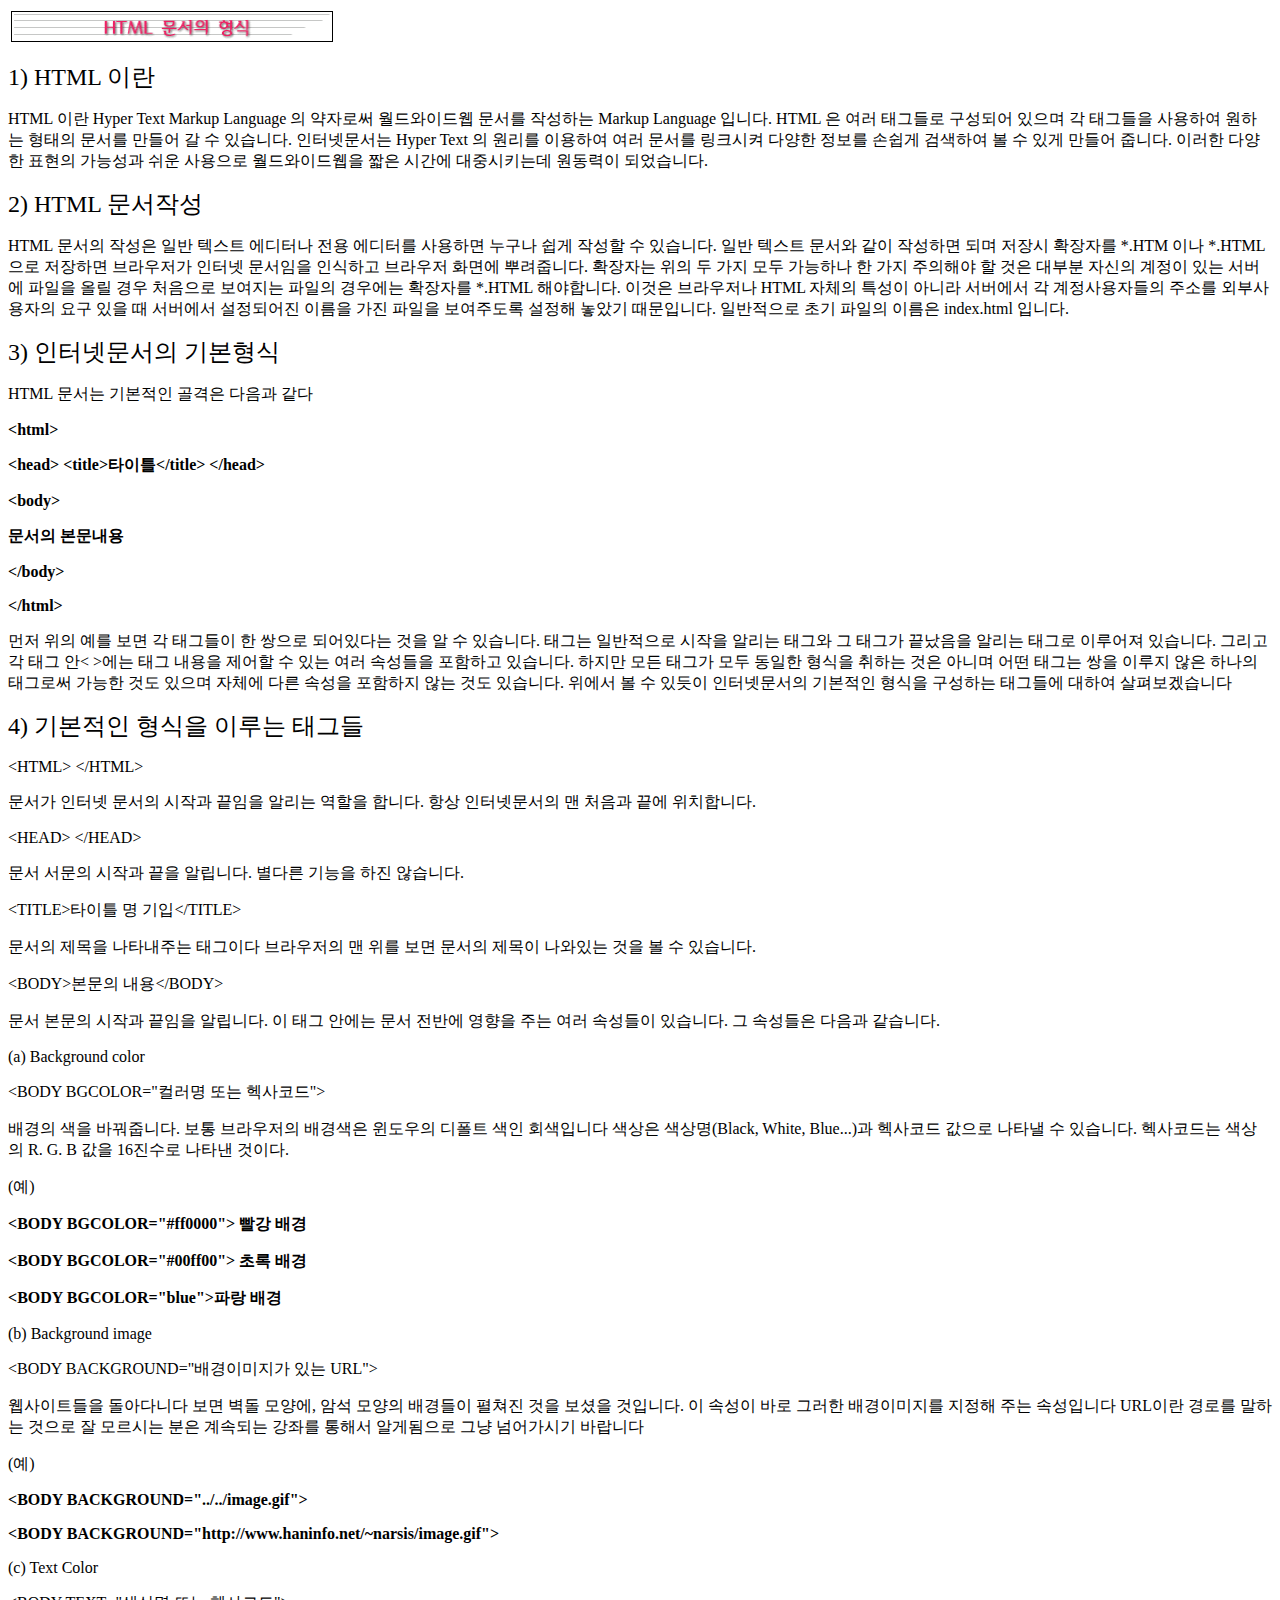
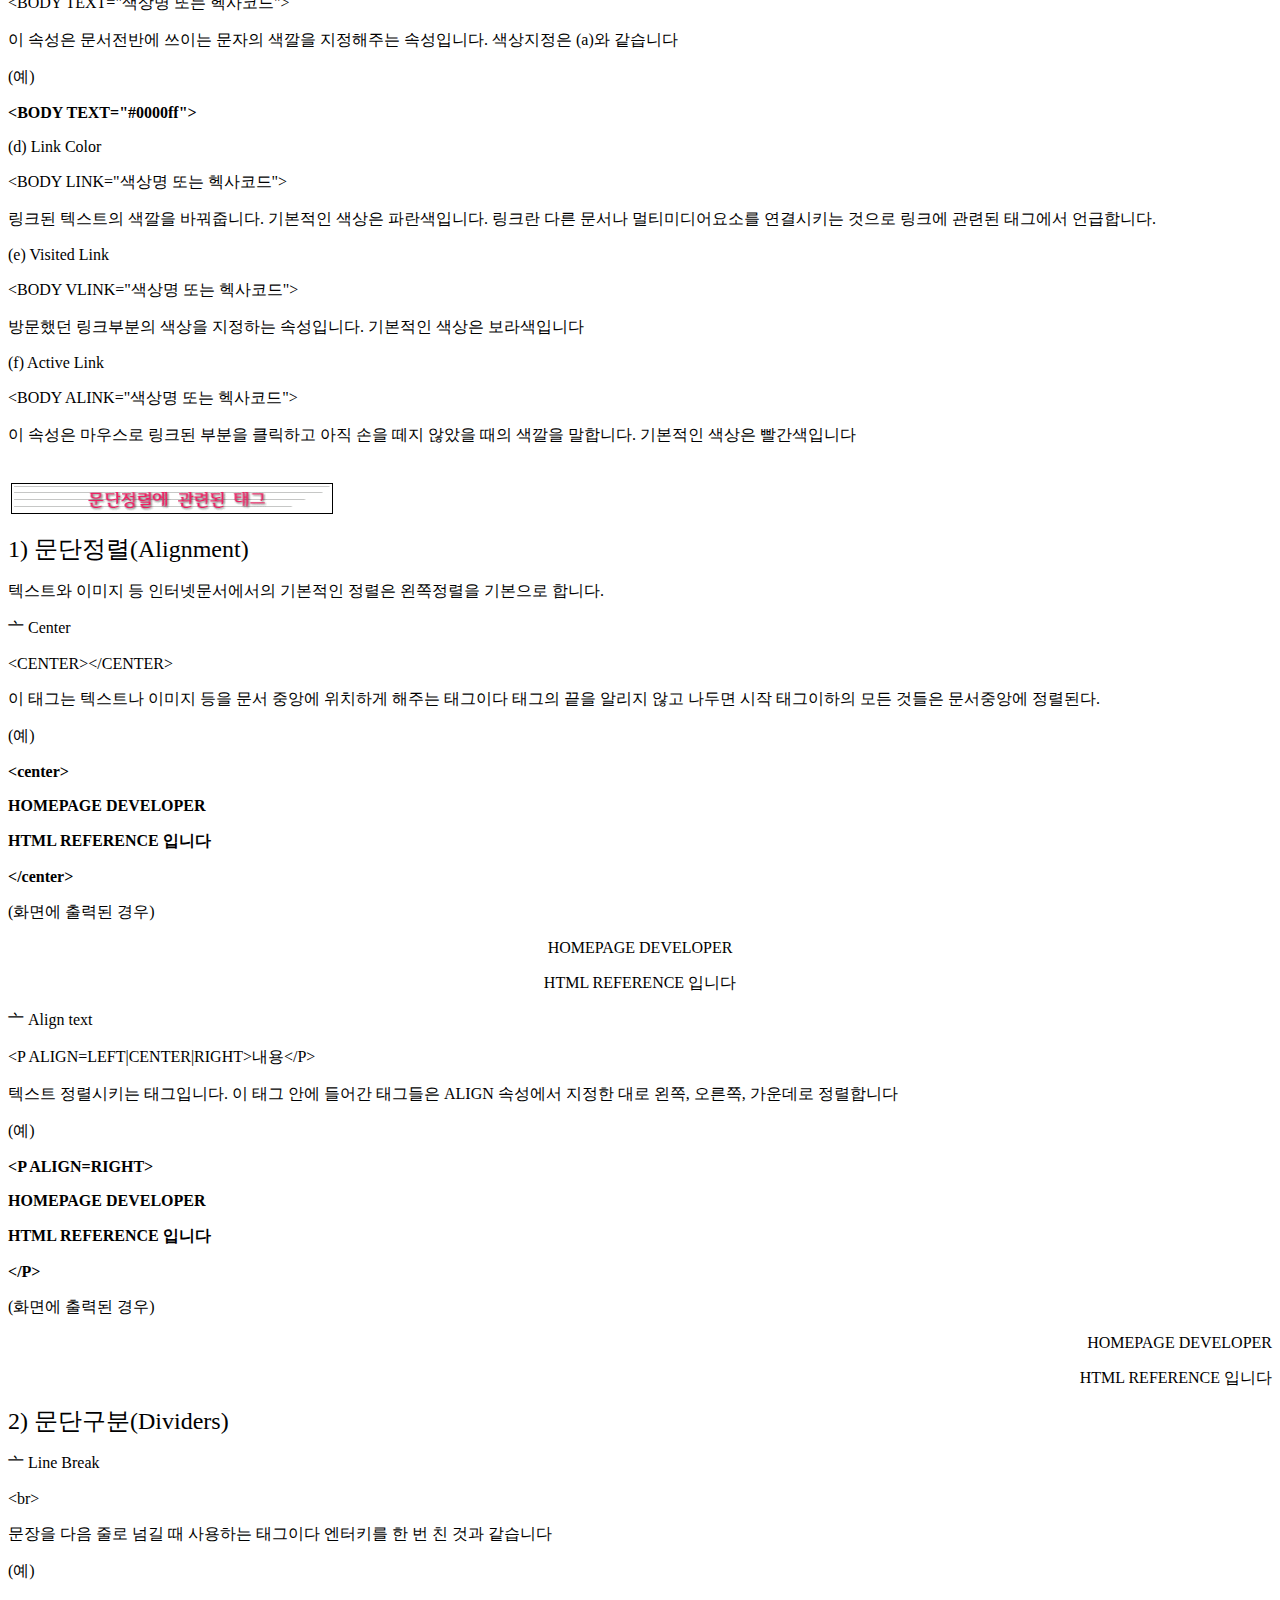
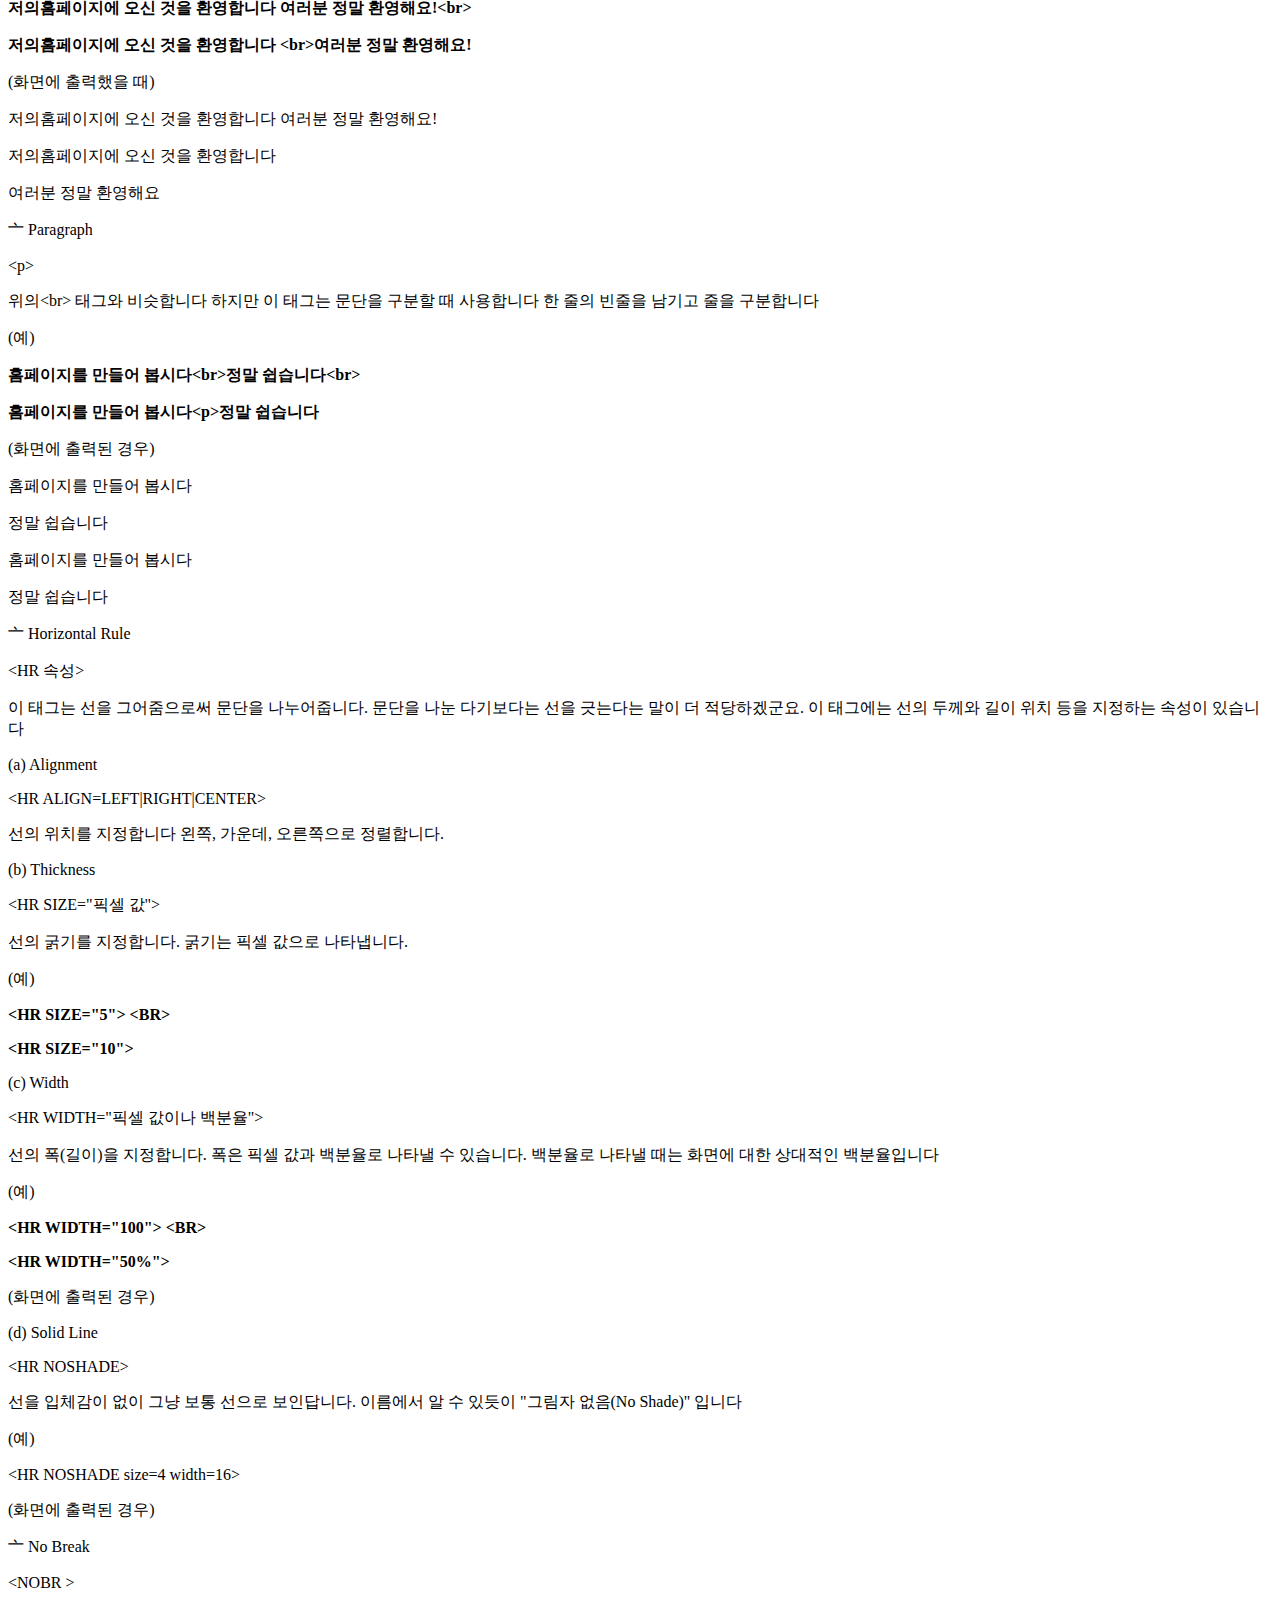
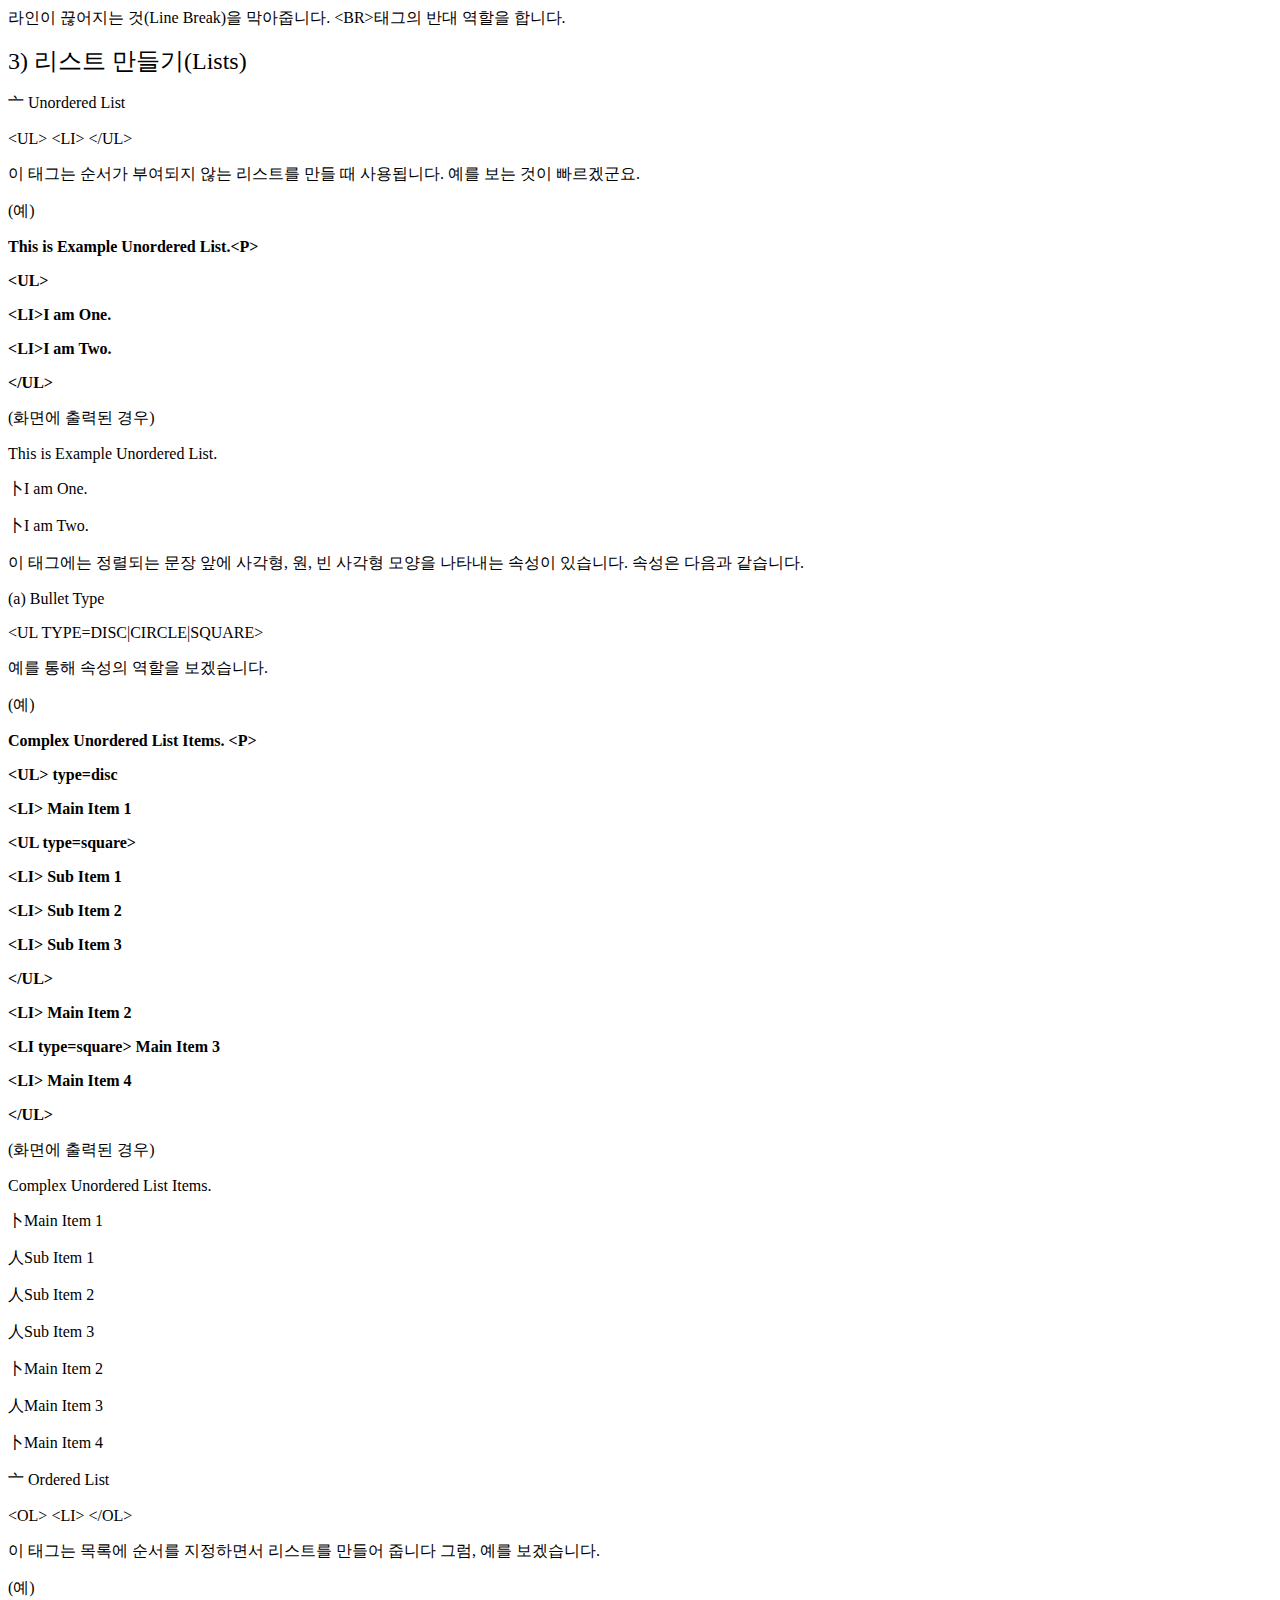
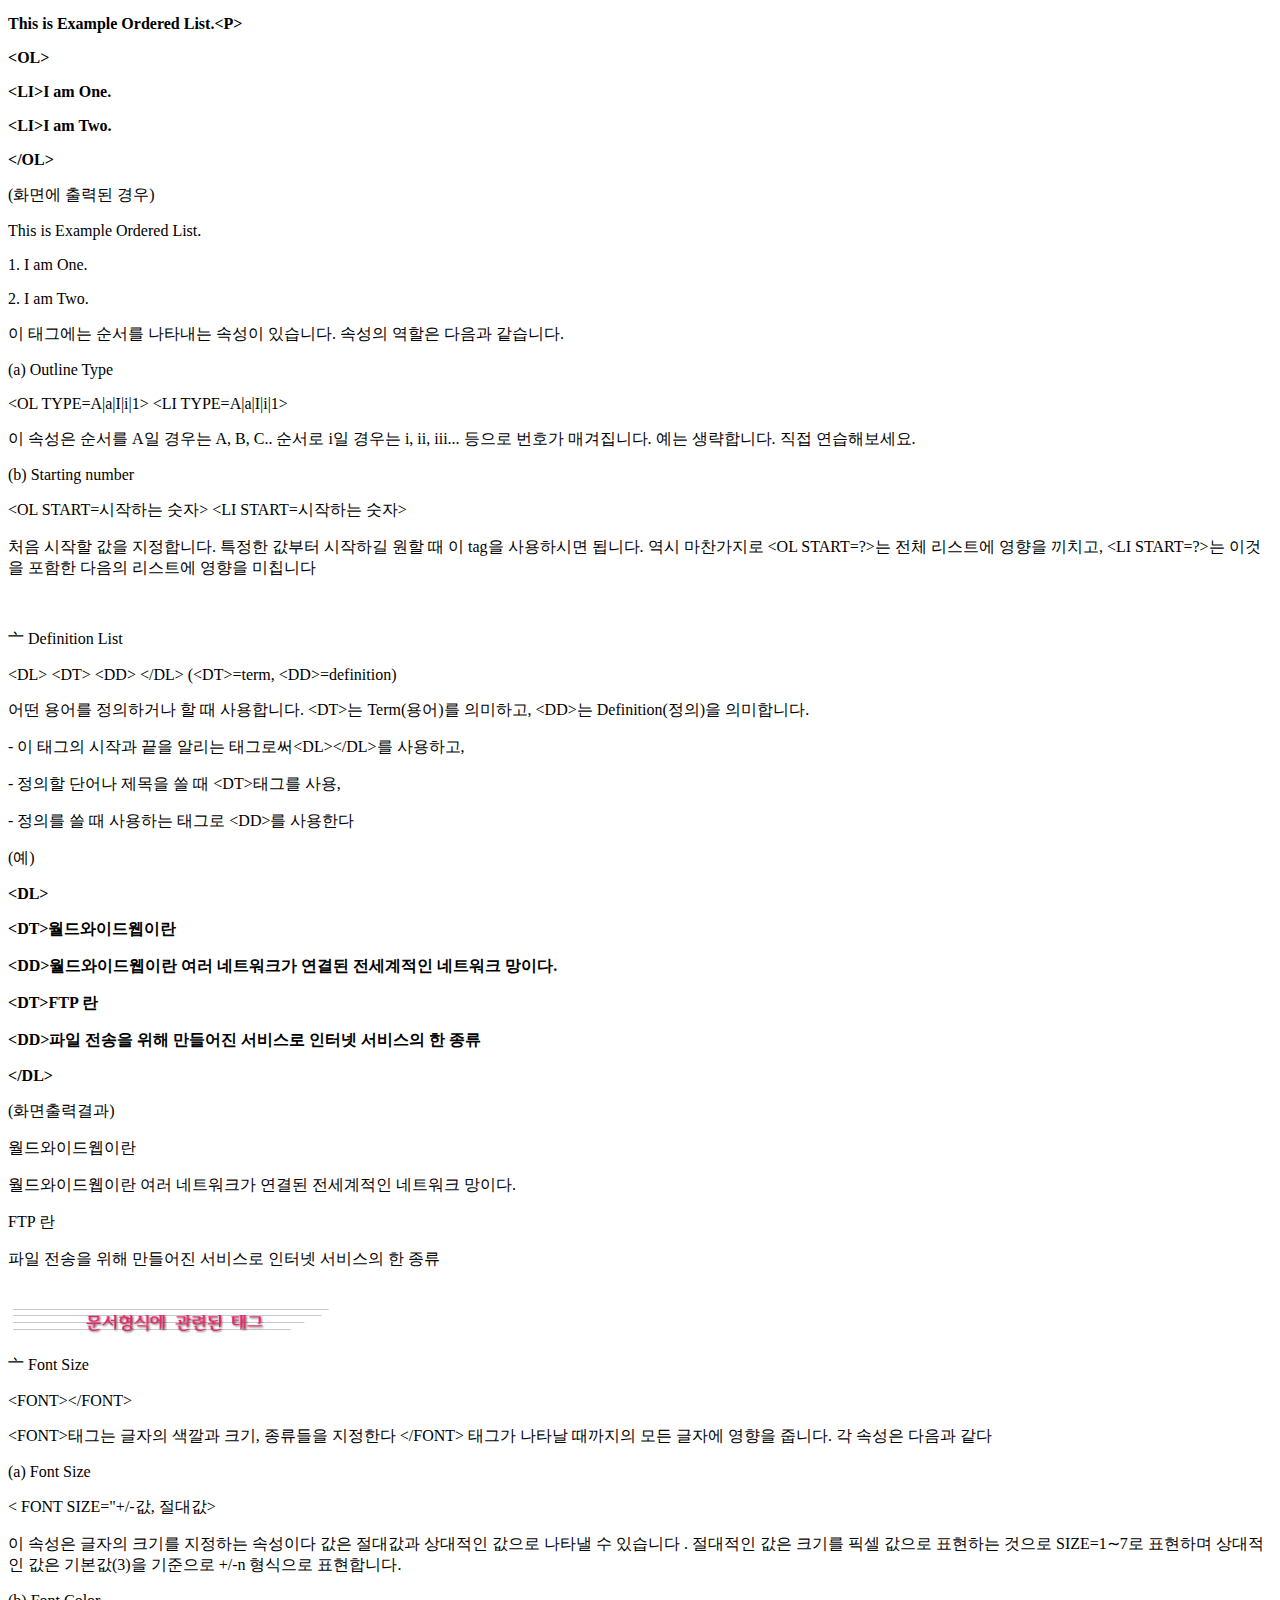
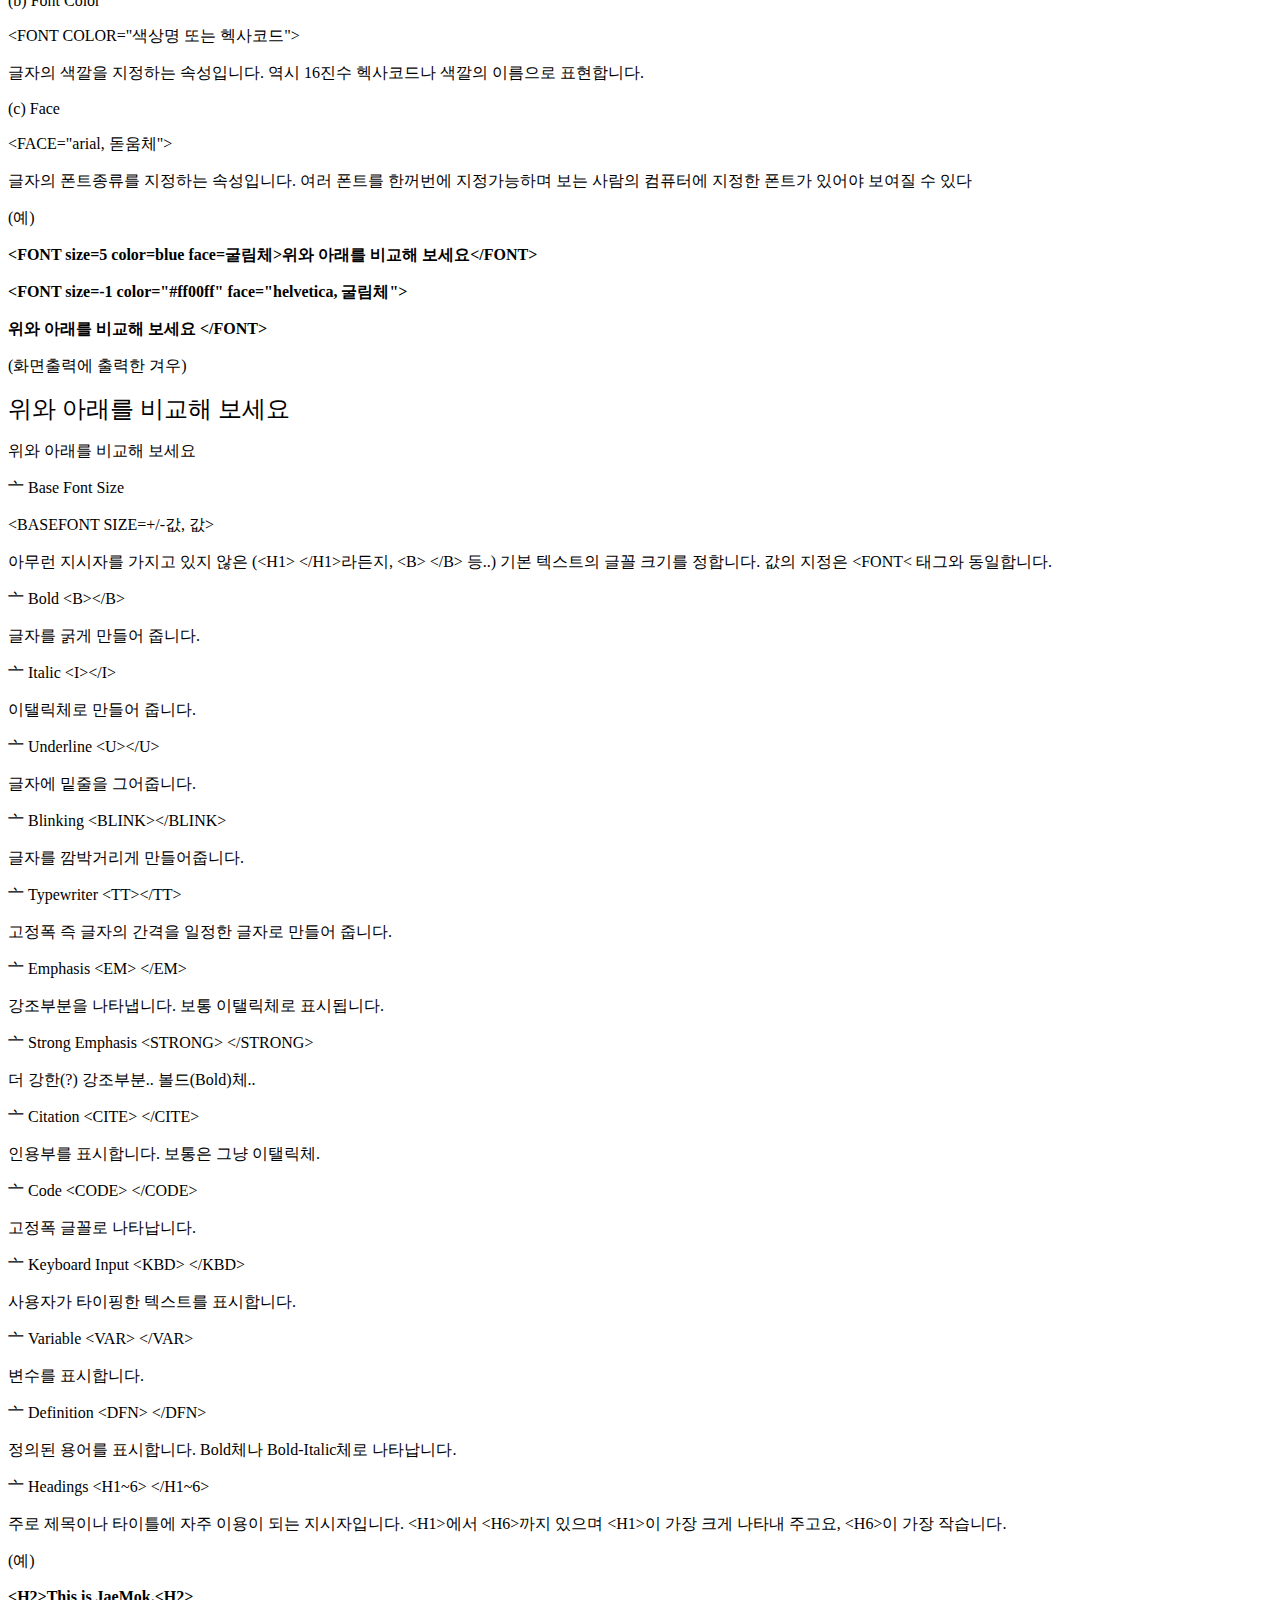
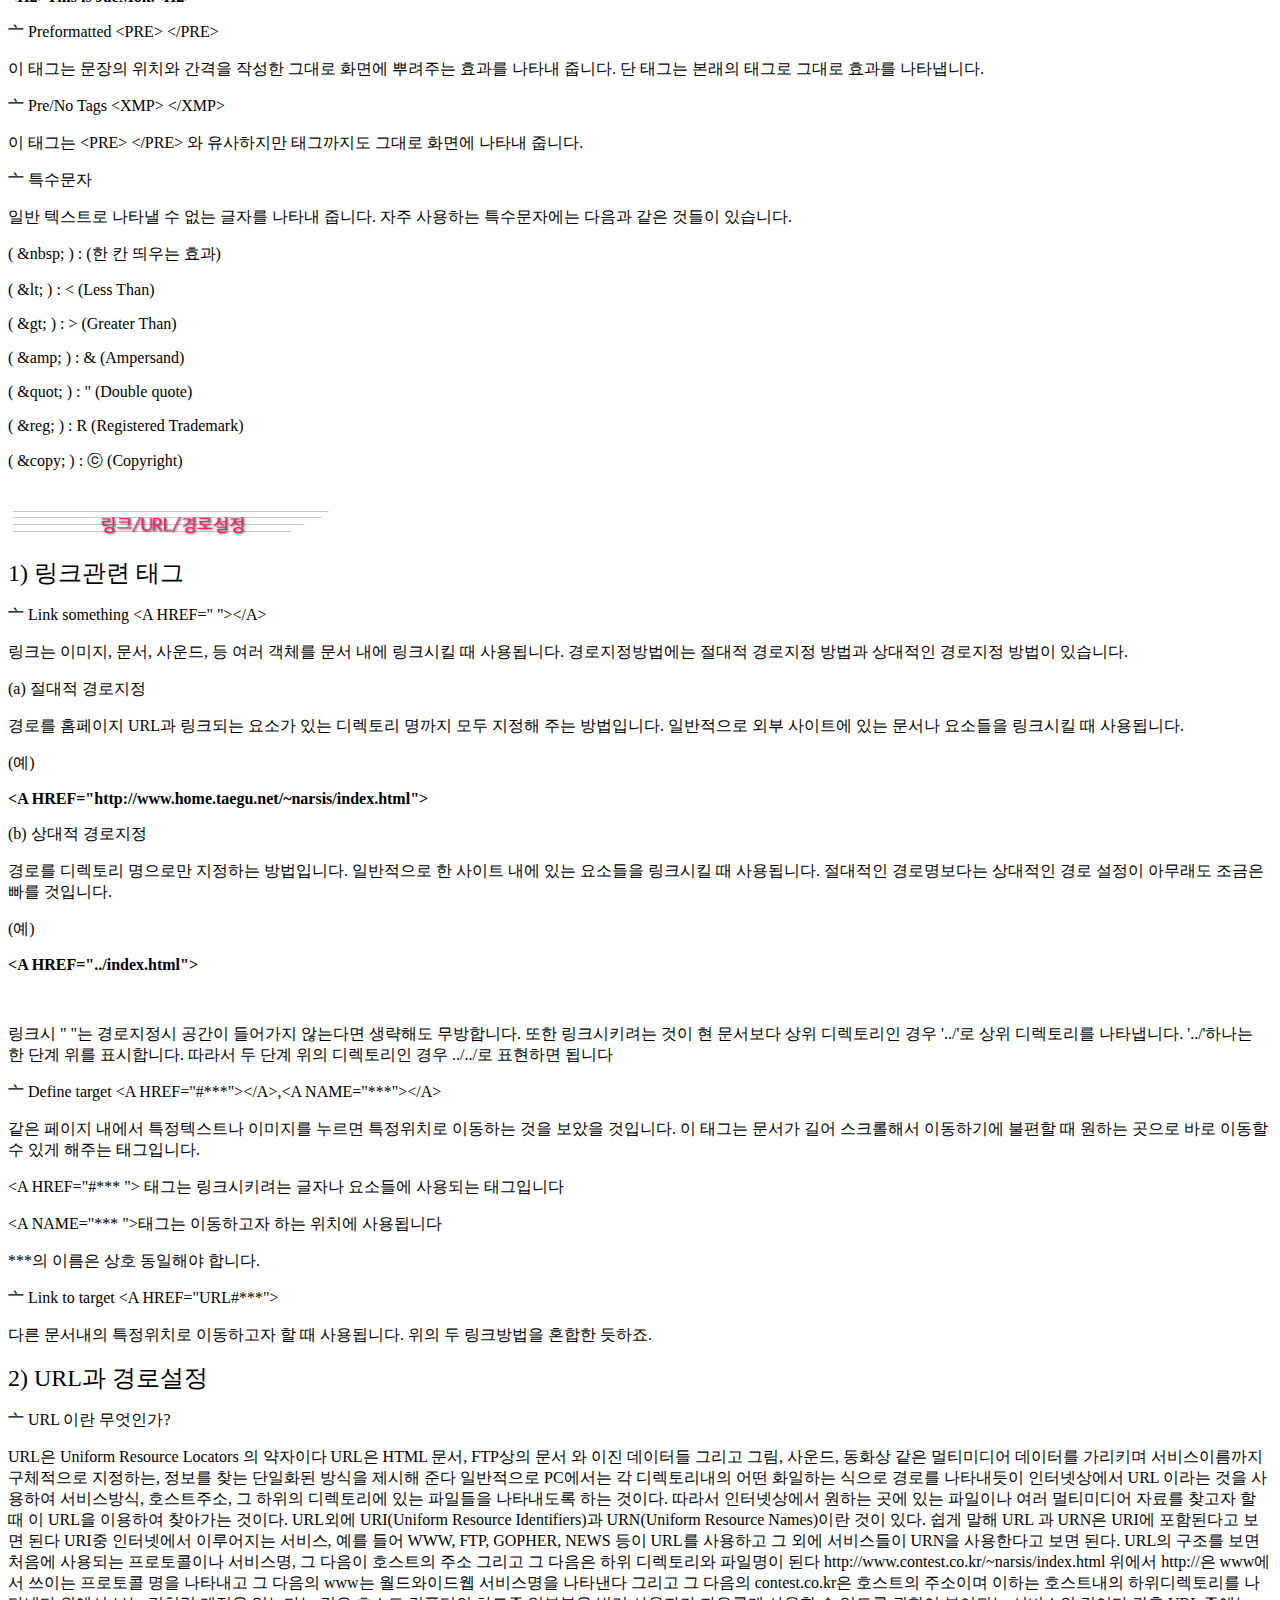
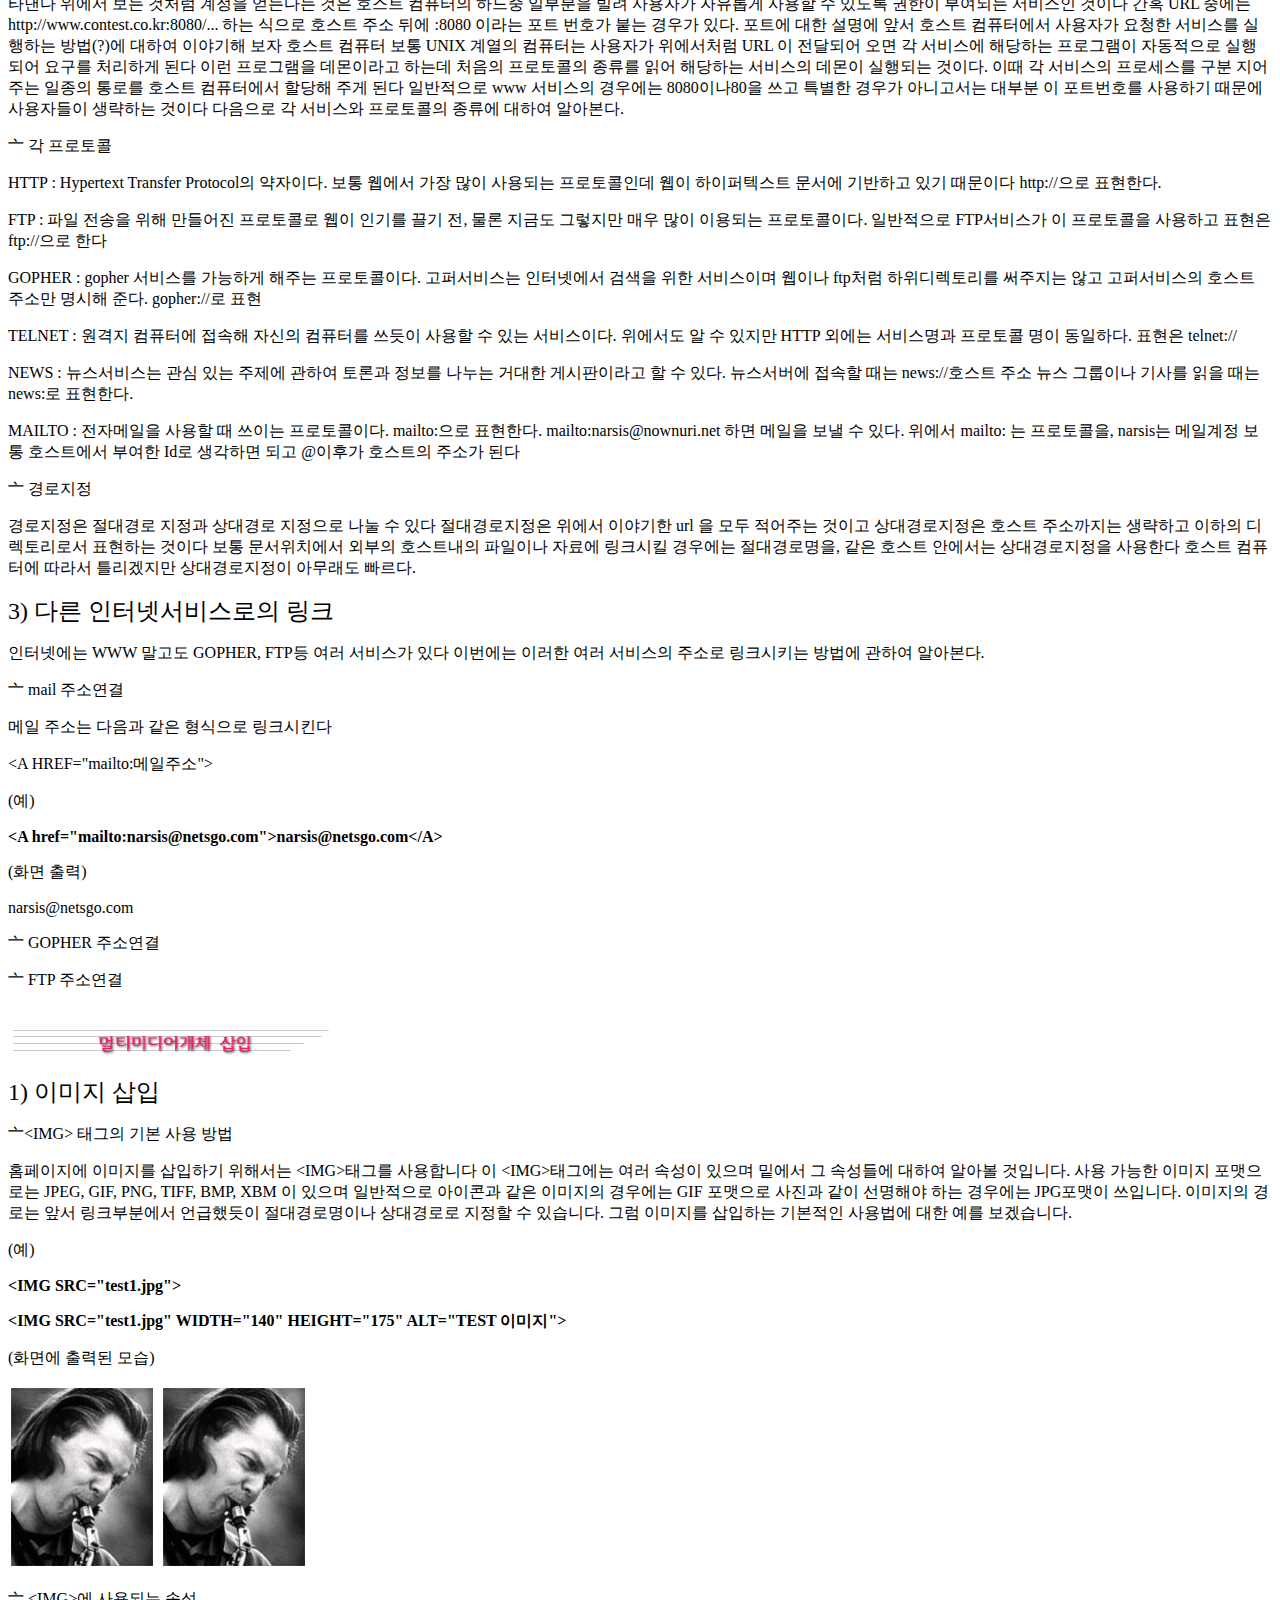
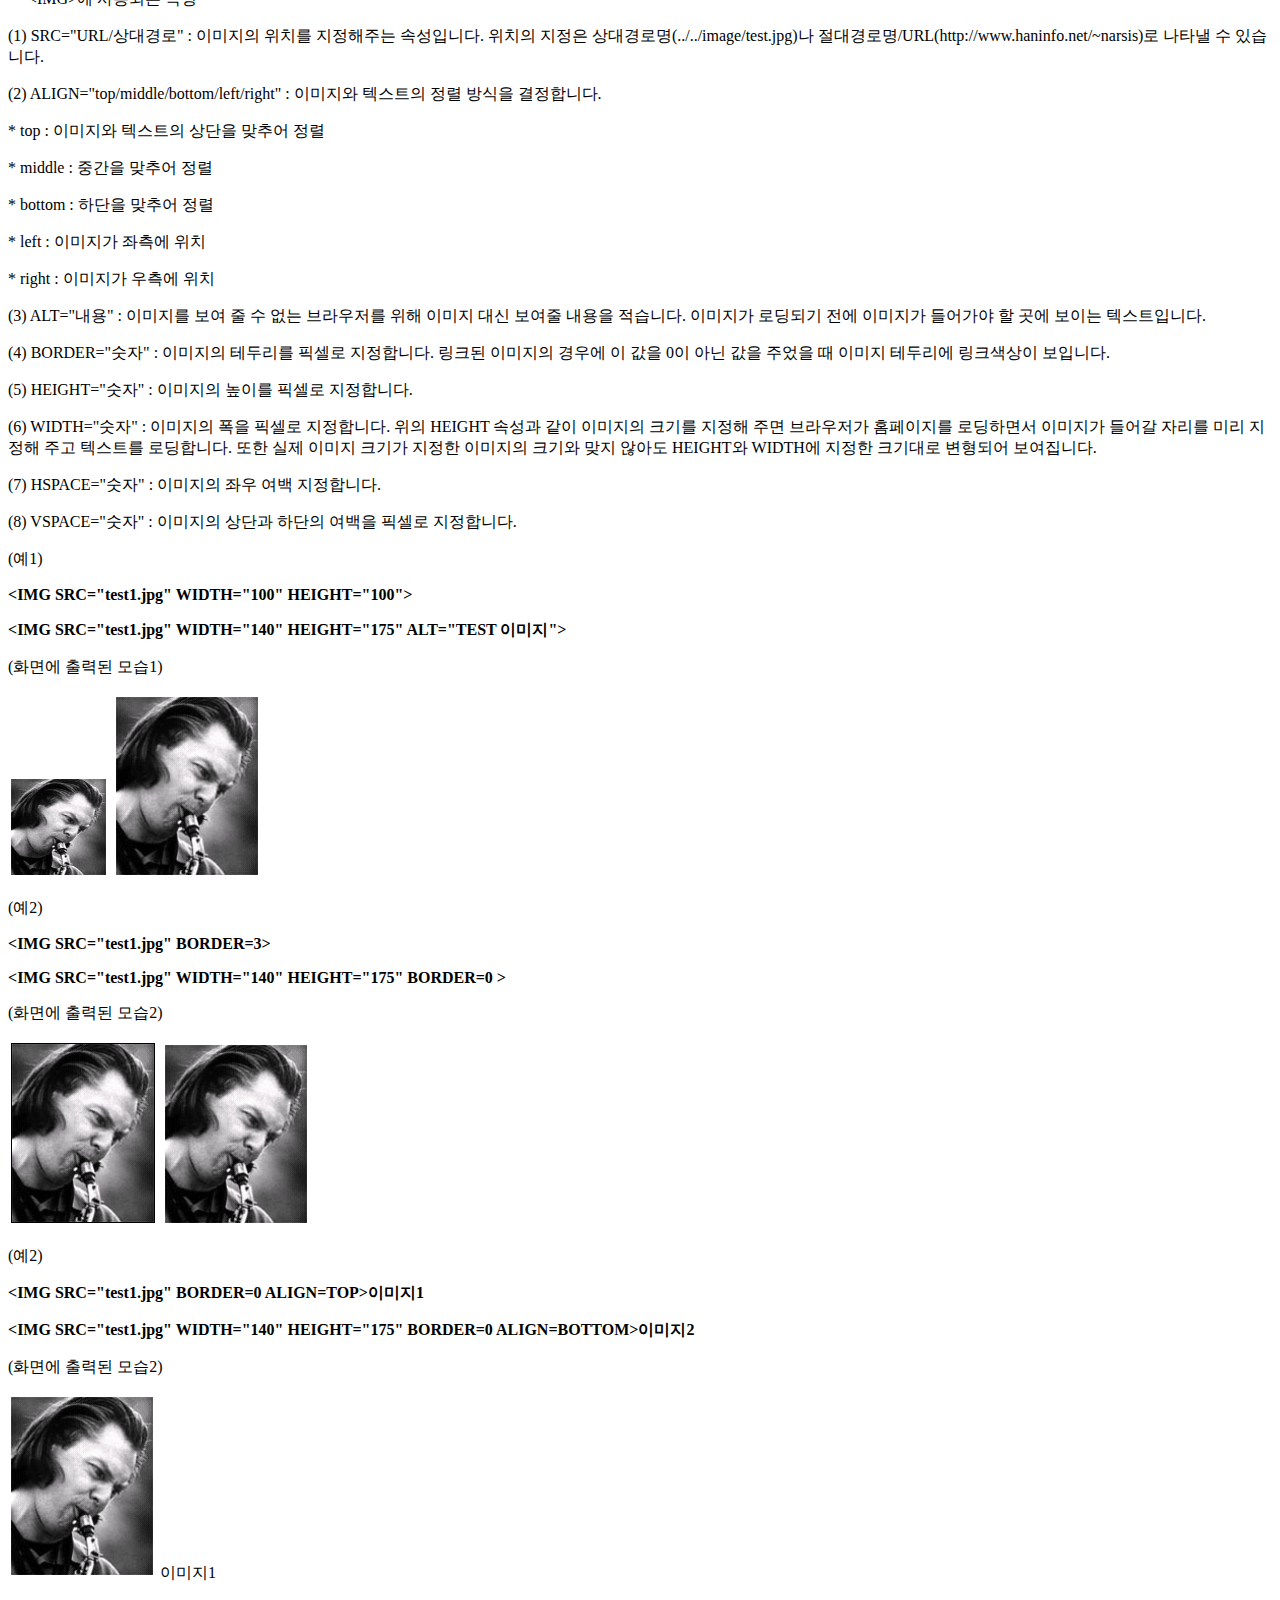
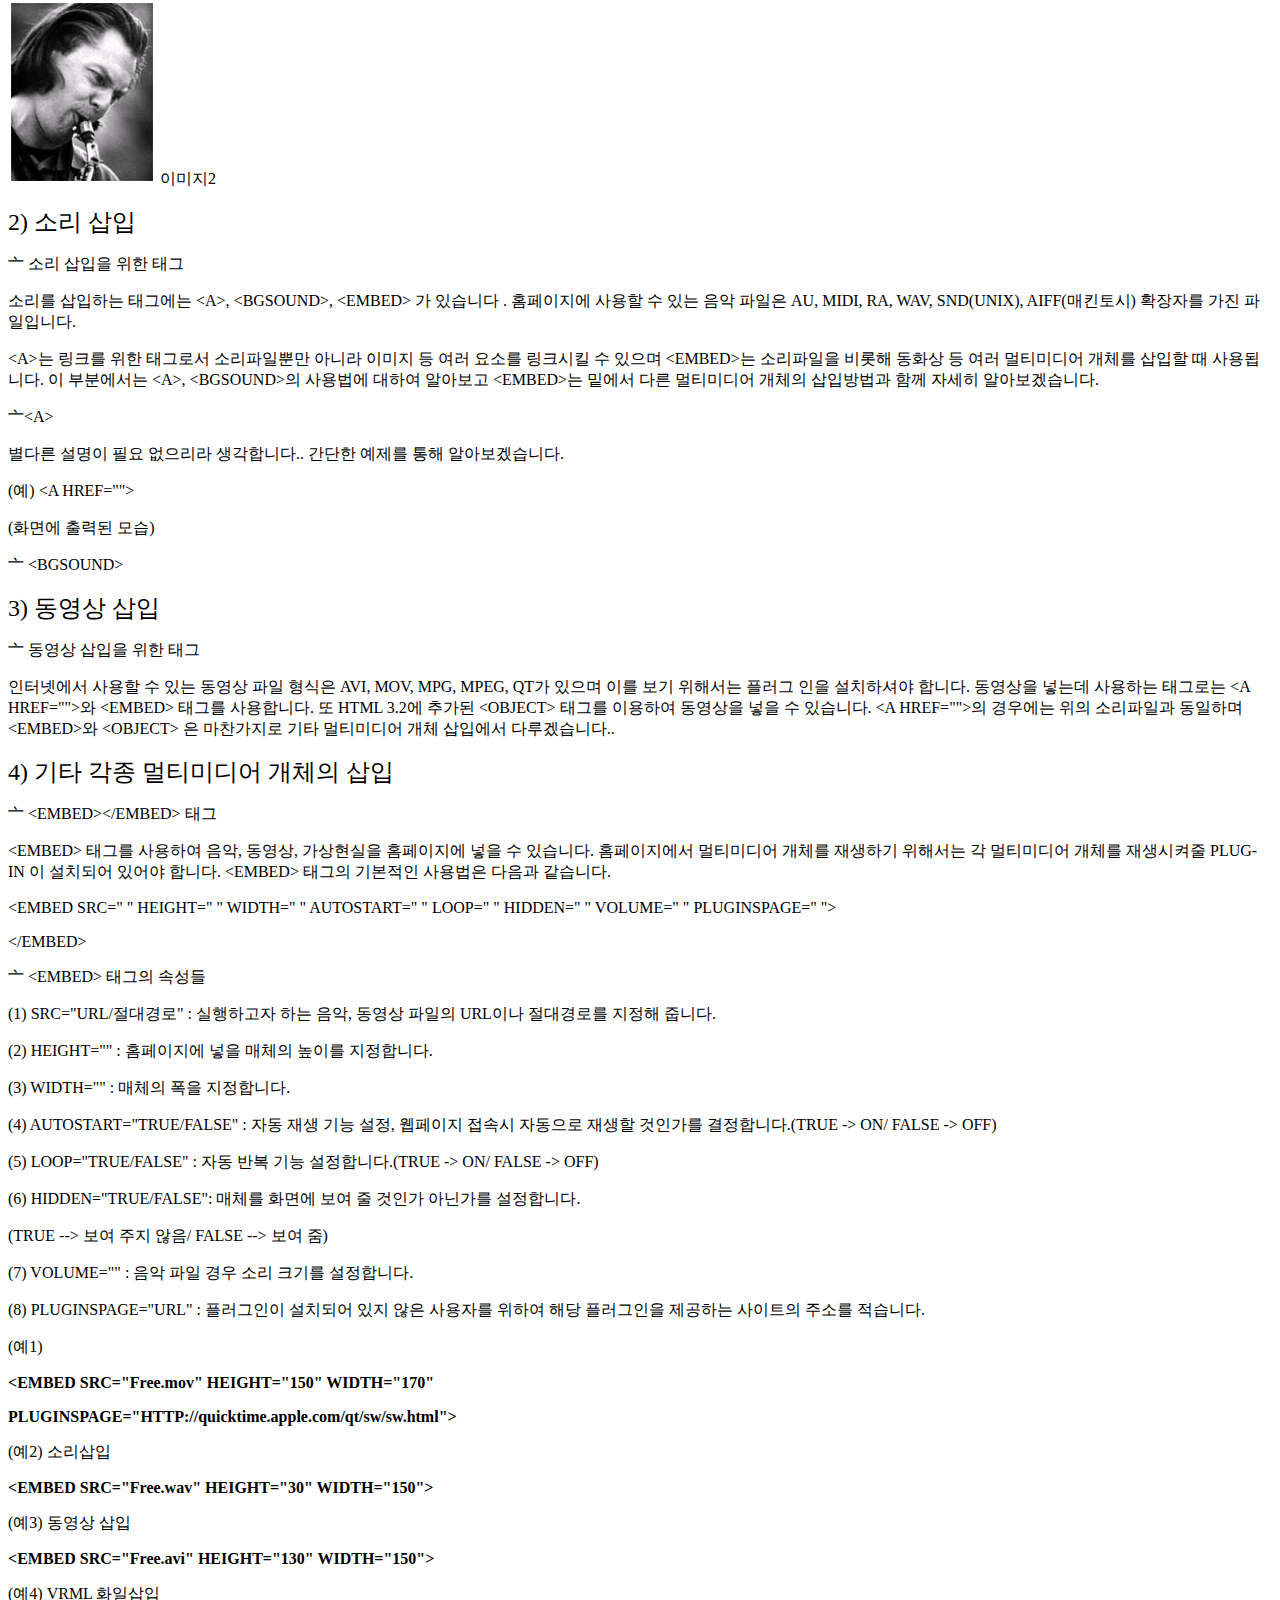
<file: 2017 세미콜론 동아리/1) HTML 이란.htm>
<!-- saved from url=(0054)http://netwk.hannam.ac.kr/data/report_search/lecture5/ -->
<html><head><meta http-equiv="Content-Type" content="text/html; charset=EUC-KR">
<meta name="GENERATOR" content="HTML document by Hwpw 97">
<title>1) HTML �̶�</title>
</head>

<body>

<p>
<a name="[������ ó��]"></a>
<img src="./1) HTML �̶�_files/XPJKG001.GIF" border="1" width="320" height="29" hspace="3" vspace="3" align="BOTTOM">
</p><p><font size="5"><span style="font-size:18pt;"><font face="����">1) HTML �̶�</font></span></font>
</p><p>	<font face="����">HTML �̶� Hyper Text Markup Language �� ���ڷν� ������̵��� ������ �ۼ��ϴ� Markup Language �Դϴ�. HTML �� ���� �±׵�� �����Ǿ� ������ �� �±׵��� ����Ͽ� ���ϴ� ������ ������ ����� �� �� �ֽ��ϴ�. ���ͳݹ����� Hyper Text �� ������ �̿��Ͽ� ���� ������ ��ũ���� �پ��� ������ �ս��� �˻��Ͽ� �� �� �ְ� ����� �ݴϴ�. �̷��� �پ��� ǥ���� ���ɼ��� ���� ������� ������̵����� ª�� �ð��� ���߽�Ű�µ� �������� �Ǿ����ϴ�. </font>
<br>
</p><p><font size="5"><span style="font-size:18pt;"><font face="����">2) HTML �����ۼ�</font></span></font>
</p><p><font face="����">     </font><font face="����">   HTML ������ �ۼ��� �Ϲ� �ؽ�Ʈ �����ͳ� ���� �����͸� ����ϸ� ������ ���� �ۼ��� �� �ֽ��ϴ�. �Ϲ� �ؽ�Ʈ ������ ���� �ۼ��ϸ� �Ǹ� ����� Ȯ���ڸ� *.HTM �̳� *.HTML���� �����ϸ� �������� ���ͳ� �������� �ν��ϰ� ������ ȭ�鿡 �ѷ��ݴϴ�. Ȯ���ڴ� ���� �� ���� ��� �����ϳ� �� ���� �����ؾ� �� ���� ��κ� �ڽ��� ������ �ִ� ������ ������ �ø� ��� ó������ �������� ������ ��쿡�� Ȯ���ڸ� *.HTML �ؾ��մϴ�. �̰��� �������� HTML ��ü�� Ư���� �ƴ϶� �������� �� ��������ڵ��� �ּҸ� �ܺλ������ �䱸 ���� �� �������� �����Ǿ��� �̸��� ���� ������ �����ֵ��� ������ ���ұ� �����Դϴ�. �Ϲ������� �ʱ� ������ �̸��� index.html �Դϴ�. </font>
<br>
</p><p><font size="5"><span style="font-size:18pt;"><font face="����">3) ���ͳݹ����� �⺻����</font></span></font>
</p><p><font face="����">HTML ������ �⺻���� ����� ������ ���� </font>
<br>
</p><p><b>&lt;<font face="����">html&gt;</font></b>
</p><p><b>&lt;<font face="����">head&gt; &lt;title&gt;Ÿ��Ʋ&lt;/title&gt; &lt;/head&gt;</font></b>
</p><p><b>&lt;<font face="����">body&gt;</font></b>
</p><p><b><font face="����">������ ��������</font></b>
</p><p><b>&lt;<font face="����">/body&gt;</font></b>
</p><p><b>&lt;<font face="����">/html&gt;</font></b>
<br>
</p><p>	<font face="����">���� ���� ���� ���� �� �±׵��� �� ������ �Ǿ��ִٴ� ���� �� �� �ֽ��ϴ�. �±״� �Ϲ������� ������ �˸��� �±׿� �� �±װ� �������� �˸��� �±׷� �̷���� �ֽ��ϴ�. �׸��� �� �±� ��&lt; &gt;���� �±� ������ ������ �� �ִ� ���� �Ӽ����� �����ϰ� �ֽ��ϴ�. ������ ��� �±װ� ��� ������ ������ ���ϴ� ���� �ƴϸ� � �±״� ���� �̷��� ���� �ϳ��� �±׷ν� ������ �͵� ������ ��ü�� �ٸ� �Ӽ��� �������� �ʴ� �͵� �ֽ��ϴ�. ������ �� �� �ֵ��� ���ͳݹ����� �⺻���� ������ �����ϴ� �±׵鿡 ���Ͽ� ���캸�ڽ��ϴ� </font>
<br>
</p><p><font size="5"><span style="font-size:18pt;"><font face="����">4) �⺻���� ������ �̷�� �±׵�</font></span></font>
</p><p>&lt;<font face="����">HTML&gt; &lt;/HTML&gt; </font>
</p><p>	<font face="����">������ ���ͳ� ������ ���۰� ������ �˸��� ������ �մϴ�. �׻� ���ͳݹ����� �� ó���� ���� ��ġ�մϴ�. </font>
<br>
</p><p>&lt;<font face="����">HEAD&gt; &lt;/HEAD&gt; </font>
</p><p>	<font face="����">���� ������ ���۰� ���� �˸��ϴ�. ���ٸ� ����� ���� �ʽ��ϴ�. </font>
<br>
</p><p>&lt;<font face="����">TITLE&gt;Ÿ��Ʋ �� ����&lt;/TITLE&gt; </font>
</p><p>	<font face="����">������ ������ ��Ÿ���ִ� �±��̴� �������� �� ���� ���� ������ ������ �����ִ� ���� �� �� �ֽ��ϴ�. </font>
<br>
</p><p>&lt;<font face="����">BODY&gt;������ ����&lt;/BODY&gt; </font>
</p><p>	<font face="����">���� ������ ���۰� ������ �˸��ϴ�. �� �±� �ȿ��� ���� ���ݿ� ������ �ִ� ���� �Ӽ����� �ֽ��ϴ�. �� �Ӽ����� ������ �����ϴ�. </font>
<br>
</p><p>	<font face="����">(a) Background color </font>
</p><p>		&lt;<font face="����">BODY BGCOLOR="�÷��� �Ǵ� �����ڵ�"&gt; </font>
</p><p>		<font face="����">����� ���� �ٲ��ݴϴ�. ���� �������� ������ �������� ����Ʈ ���� ȸ���Դϴ� ������ �����(Black, White, Blue...)�� �����ڵ� ������ ��Ÿ�� �� �ֽ��ϴ�. �����ڵ�� ������ R. G. B ���� 16������ ��Ÿ�� ���̴�.</font>
</p><p>		<font face="����">(��)</font>
</p><p>	<b>&lt;<font face="����">BODY BGCOLOR="#ff0000"&gt; ���� ���</font></b>
</p><p>	<b>&lt;<font face="����">BODY BGCOLOR="#00ff00"&gt; �ʷ� ���</font></b>
</p><p>	<b>&lt;<font face="����">BODY BGCOLOR="blue"&gt;�Ķ� ��� </font></b>
<br>
</p><p>	<font face="����">(b) Background image </font>
</p><p>		&lt;<font face="����">BODY BACKGROUND="����̹����� �ִ� URL"&gt; </font>
</p><p>		<font face="����">������Ʈ���� ���ƴٴϴ� ���� ���� ��翡, �ϼ� ����� ������ ������ ���� ������ ���Դϴ�. �� �Ӽ��� �ٷ� �׷��� ����̹����� ������ �ִ� �Ӽ��Դϴ� URL�̶� ��θ� ���ϴ� ������ �� �𸣽ô� ���� ��ӵǴ� ���¸� ���ؼ� �˰Ե����� �׳� �Ѿ�ñ� �ٶ��ϴ� </font>
</p><p>		<font face="����">(��)</font>
</p><p>	<b>&lt;<font face="����">BODY BACKGROUND="../../image.gif"&gt;</font></b>
</p><p>	<b>&lt;<font face="����">BODY BACKGROUND="http://www.haninfo.net/~narsis/image.gif"&gt; </font></b>
<br>
</p><p>	<font face="����">(c) Text Color </font>
</p><p>		&lt;<font face="����">BODY TEXT="����� �Ǵ� �����ڵ�"&gt;</font>
</p><p>		<font face="����">�� �Ӽ��� �������ݿ� ���̴� ������ ������ �������ִ� �Ӽ��Դϴ�. ���������� (a)�� �����ϴ� </font>
</p><p>		<font face="����">(��) </font>
</p><p>	<b>&lt;<font face="����">BODY TEXT="#0000ff"&gt; </font></b>
<br>
</p><p>	<font face="����">(d) Link Color </font>
</p><p>		&lt;<font face="����">BODY LINK="����� �Ǵ� �����ڵ�"&gt;</font>
</p><p>		<font face="����">��ũ�� �ؽ�Ʈ�� ������ �ٲ��ݴϴ�. �⺻���� ������ �Ķ����Դϴ�. ��ũ�� �ٸ� ������ ��Ƽ�̵���Ҹ� �����Ű�� ������ ��ũ�� ���õ� �±׿��� ����մϴ�. </font>
<br>
</p><p>	<font face="����">(e) Visited Link </font>
</p><p>		&lt;<font face="����">BODY VLINK="����� �Ǵ� �����ڵ�"&gt;</font>
</p><p>		<font face="����">�湮�ߴ� ��ũ�κ��� ������ �����ϴ� �Ӽ��Դϴ�. �⺻���� ������ ������Դϴ� </font>
<br>
</p><p>	<font face="����">(f) Active Link </font>
</p><p>		&lt;<font face="����">BODY ALINK="����� �Ǵ� �����ڵ�"&gt;</font>
</p><p>		<font face="����">�� �Ӽ��� ���콺�� ��ũ�� �κ��� Ŭ���ϰ� ���� ���� ���� �ʾ��� ���� ������ ���մϴ�. �⺻���� ������ �������Դϴ� </font>
<br>
<br>
</p><p>
<img src="./1) HTML �̶�_files/XPJKG002.GIF" border="1" width="320" height="29" hspace="3" vspace="3" align="BOTTOM">
</p><p><font size="5"><span style="font-size:18pt;"><font face="����">1) ��������(Alignment)</font></span></font>
</p><p>	<font face="����">�ؽ�Ʈ�� �̹��� �� ���ͳݹ��������� �⺻���� ������ ���������� �⺻���� �մϴ�. </font>
<br>
</p><p><font face="����">&#12039; Center </font>
</p><p>	&lt;<font face="����">CENTER&gt;&lt;/CENTER&gt;</font>
</p><p>	<font face="����">�� �±״� �ؽ�Ʈ�� �̹��� ���� ���� �߾ӿ� ��ġ�ϰ� ���ִ� �±��̴� �±��� ���� �˸��� �ʰ� ���θ� ���� �±������� ��� �͵��� �����߾ӿ� ���ĵȴ�.</font>
</p><p>	
</p><p>	<font face="����">(��)</font>
</p><p><b>&lt;<font face="����">center&gt;</font></b>
</p><p><b><font face="����">HOMEPAGE DEVELOPER</font></b>
</p><p><b><font face="����">HTML REFERENCE �Դϴ�</font></b>
</p><p><b>&lt;<font face="����">/center&gt;</font></b>
<br>
</p><p>	<font face="����">(ȭ�鿡 ��µ� ���)</font>
</p><p align="CENTER">	<font face="����">HOMEPAGE DEVELOPER</font>
</p><p align="CENTER">	<font face="����">HTML REFERENCE �Դϴ� </font>
<br>
</p><p><font face="����">&#12039; Align text</font>
</p><p>	&lt;<font face="����">P ALIGN=LEFT|CENTER|RIGHT&gt;����&lt;/P&gt; </font>
</p><p>	<font face="����">�ؽ�Ʈ ���Ľ�Ű�� �±��Դϴ�. �� �±� �ȿ� �� �±׵��� ALIGN �Ӽ����� ������ ��� ����, ������, ����� �����մϴ� </font>
</p><p>	
</p><p>	<font face="����">(��)</font>
</p><p><b>&lt;<font face="����">P ALIGN=RIGHT&gt;</font></b>
</p><p><b><font face="����">HOMEPAGE DEVELOPER</font></b>
</p><p><b><font face="����">HTML REFERENCE �Դϴ�</font></b>
</p><p><b>&lt;<font face="����">/P&gt;</font></b>
<br>
</p><p>	<font face="����">(ȭ�鿡 ��µ� ���)</font>
</p><p align="RIGHT"><font face="����">HOMEPAGE DEVELOPER</font>
</p><p align="RIGHT"><font face="����">HTML REFERENCE �Դϴ� </font>
</p><p><font size="5"><span style="font-size:18pt;"><font face="����">2) ���ܱ���(Dividers)</font></span></font>
</p><p><font face="����">&#12039; Line Break</font>
<br>
</p><p>	&lt;<font face="����">br&gt;</font>
</p><p>	<font face="����">������ ���� �ٷ� �ѱ� �� ����ϴ� �±��̴� ����Ű�� �� �� ģ �Ͱ� �����ϴ� </font>
<br>
</p><p>	<font face="����">(��)</font>
</p><p><b><font face="����">����Ȩ�������� ���� ���� ȯ���մϴ� ������ ���� ȯ���ؿ�!&lt;br&gt;</font></b>
</p><p><b><font face="����">����Ȩ�������� ���� ���� ȯ���մϴ� &lt;br&gt;������ ���� ȯ���ؿ�! </font></b>
<br>
</p><p>	<font face="����">(ȭ�鿡 ������� ��)</font>
</p><p>	<font face="����">����Ȩ�������� ���� ���� ȯ���մϴ� ������ ���� ȯ���ؿ�!</font>
</p><p>	<font face="����">����Ȩ�������� ���� ���� ȯ���մϴ�</font>
</p><p>	<font face="����">������ ���� ȯ���ؿ� </font>
<br>
</p><p><font face="����">&#12039; Paragraph</font>
<br>
</p><p>	&lt;<font face="����">p&gt;</font>
</p><p>	<font face="����">����&lt;br&gt; �±׿� ����մϴ� ������ �� �±״� ������ ������ �� ����մϴ� �� ���� ������ ����� ���� �����մϴ� </font>
<br>
</p><p>	<font face="����">(��)</font>
</p><p><b><font face="����">Ȩ�������� ����� ���ô�&lt;br&gt;���� �����ϴ�&lt;br&gt; </font></b>
</p><p><b><font face="����">Ȩ�������� ����� ���ô�&lt;p&gt;���� �����ϴ� </font></b>
<br>
</p><p>	<font face="����">(ȭ�鿡 ��µ� ���)</font>
</p><p>	<font face="����">Ȩ�������� ����� ���ô�</font>
</p><p>	<font face="����">���� �����ϴ� </font>
</p><p>	<font face="����">Ȩ�������� ����� ���ô�</font>
<br>
</p><p>	<font face="����">���� �����ϴ� </font>
<br>
</p><p><font face="����">&#12039; Horizontal Rule</font>
<br>
</p><p>	&lt;<font face="����">HR �Ӽ�&gt; </font>
</p><p>	<font face="����">�� �±״� ���� �׾������ν� ������ �������ݴϴ�. ������ ���� �ٱ⺸�ٴ� ���� �ߴ´ٴ� ���� �� �����ϰڱ���. �� �±׿��� ���� �β��� ���� ��ġ ���� �����ϴ� �Ӽ��� �ֽ��ϴ� </font>
<br>
</p><p>	<font face="����">(a) Alignment </font>
</p><p>		&lt;<font face="����">HR ALIGN=LEFT|RIGHT|CENTER&gt;</font>
</p><p>		<font face="����">���� ��ġ�� �����մϴ� ����, ���, ���������� �����մϴ�.</font>
<br>
</p><p>	<font face="����">(b) Thickness </font>
</p><p>	&lt;<font face="����">HR SIZE="�ȼ� ��"&gt; </font>
</p><p>	<font face="����">���� ���⸦ �����մϴ�. ����� �ȼ� ������ ��Ÿ���ϴ�.</font>
<br>
</p><p>	<font face="����">(��)</font>
</p><p><b>&lt;<font face="����">HR SIZE="5"&gt; &lt;BR&gt;</font></b>
</p><p><b>&lt;<font face="����">HR SIZE="10"&gt; </font></b>
</p><p>	
</p><p>	<font face="����">(c) Width</font>
</p><p>	&lt;<font face="����">HR WIDTH="�ȼ� ���̳� �����"&gt; </font>
</p><p>	<font face="����">���� ��(����)�� �����մϴ�. ���� �ȼ� ���� ������� ��Ÿ�� �� �ֽ��ϴ�. ������� ��Ÿ�� ���� ȭ�鿡 ���� ������� ������Դϴ� </font>
<br>
</p><p>	<font face="����">(��)</font>
</p><p><b>&lt;<font face="����">HR WIDTH="100"&gt; &lt;BR&gt;</font></b>
</p><p><b>&lt;<font face="����">HR WIDTH="50%"&gt; </font></b>
<br>
</p><p>	<font face="����">(ȭ�鿡 ��µ� ���)</font>
<br>
</p><p>	<font face="����">(d) Solid Line</font>
</p><p>	&lt;<font face="����">HR NOSHADE&gt;</font>
</p><p>	<font face="����">���� ��ü���� ���� �׳� ���� ������ ���δ�ϴ�. �̸����� �� �� �ֵ��� "�׸��� ����(No Shade)" �Դϴ� </font>
<br>
</p><p>		<font face="����">(��)</font>
</p><p>		&lt;<font face="����">HR NOSHADE size=4 width=16&gt; </font>
</p><p>	
</p><p>		<font face="����">(ȭ�鿡 ��µ� ���)</font>
<br>
</p><p><font face="����">&#12039; No Break </font>
</p><p>	&lt;<font face="����">NOBR &gt;</font>
</p><p>	<font face="����">������ �������� ��(Line Break)�� �����ݴϴ�. &lt;BR&gt;�±��� �ݴ� ������ �մϴ�.</font>
<br>
</p><p><font size="5"><span style="font-size:18pt;"><font face="����">3) ����Ʈ �����(Lists)</font></span></font>
</p><p><font face="����">&#12039; Unordered List </font>
</p><p>	&lt;<font face="����">UL&gt; &lt;LI&gt; &lt;/UL&gt; </font>
</p><p>	<font face="����">�� �±״� ������ �ο����� �ʴ� ����Ʈ�� ���� �� ���˴ϴ�. ���� ���� ���� �����ڱ���.</font>
<br>
</p><p>	<font face="����">(��)</font>
</p><p><b><font face="����">This is Example Unordered List.&lt;P&gt;</font></b>
</p><p><b>&lt;<font face="����">UL&gt;</font></b>
</p><p><b>&lt;<font face="����">LI&gt;I am One.</font></b>
</p><p><b>&lt;<font face="����">LI&gt;I am Two.</font></b>
</p><p><b>&lt;<font face="����">/UL&gt; </font></b>
<br>
</p><p>	<font face="����">(ȭ�鿡 ��µ� ���)</font>
</p><p>	<font face="����">This is Example Unordered List.</font>
<br>
</p><p>	<font face="����">  &#12056;I am One. </font>
</p><p>	<font face="����">  &#12056;I am Two. </font>
<br>
</p><p><font face="����">�� �±׿��� ���ĵǴ� ���� �տ� �簢��, ��, �� �簢�� ����� ��Ÿ���� �Ӽ��� �ֽ��ϴ�. �Ӽ��� ������ �����ϴ�. </font>
<br>
</p><p>	<font face="����">(a) Bullet Type </font>
</p><p>	&lt;<font face="����">UL TYPE=DISC|CIRCLE|SQUARE&gt;</font>
</p><p>	<font face="����">���� ���� �Ӽ��� ������ ���ڽ��ϴ�.</font>
<br>
</p><p>	<font face="����">(��)</font>
</p><p><b><font face="����">Complex Unordered List Items. &lt;P&gt;</font></b>
</p><p><b>&lt;<font face="����">UL&gt; type=disc</font></b>
</p><p><b>&lt;<font face="����">LI&gt; Main Item 1</font></b>
</p><p><b>&lt;<font face="����">UL type=square&gt;</font></b>
</p><p><b>&lt;<font face="����">LI&gt; Sub Item 1</font></b>
</p><p><b>&lt;<font face="����">LI&gt; Sub Item 2</font></b>
</p><p><b>&lt;<font face="����">LI&gt; Sub Item 3</font></b>
</p><p><b>&lt;<font face="����">/UL&gt;</font></b>
</p><p><b>&lt;<font face="����">LI&gt; Main Item 2</font></b>
</p><p><b>&lt;<font face="����">LI type=square&gt; Main Item 3</font></b>
</p><p><b>&lt;<font face="����">LI&gt; Main Item 4</font></b>
</p><p><b>&lt;<font face="����">/UL&gt; </font></b>
<br>
</p><p>	<font face="����">(ȭ�鿡 ��µ� ���)</font>
</p><p>	<font face="����">Complex Unordered List Items. </font>
<br>
</p><p>	<font face="����">&#12056;Main Item 1 </font>
</p><p>		<font face="����">&#12040;Sub Item 1 </font>
</p><p>		<font face="����">&#12040;Sub Item 2 </font>
</p><p>		<font face="����">&#12040;Sub Item 3 </font>
</p><p>	<font face="����">&#12056;Main Item 2 </font>
</p><p>	<font face="����">&#12040;Main Item 3 </font>
</p><p>	<font face="����">&#12056;Main Item 4  </font>
<br>
</p><p><font face="����">&#12039; Ordered List</font>
</p><p>	&lt;<font face="����">OL&gt; &lt;LI&gt; &lt;/OL&gt; </font>
</p><p>	<font face="����">�� �±״� ��Ͽ� ������ �����ϸ鼭 ����Ʈ�� ����� �ݴϴ� �׷�, ���� ���ڽ��ϴ�.</font>
<br>
</p><p>	<font face="����">(��) </font>
</p><p><b><font face="����">This is Example Ordered List.&lt;P&gt;</font></b>
</p><p><b>&lt;<font face="����">OL&gt;</font></b>
</p><p><b>&lt;<font face="����">LI&gt;I am One.</font></b>
</p><p><b>&lt;<font face="����">LI&gt;I am Two.</font></b>
</p><p><b>&lt;<font face="����">/OL&gt; </font></b>
<br>
</p><p>	<font face="����">(ȭ�鿡 ��µ� ���)</font>
</p><p>	<font face="����">This is Example Ordered List.</font>
<br>
</p><p>	<font face="����">  1. I am One. </font>
</p><p>	<font face="����">  2. I am Two. </font>
<br>
</p><p><font face="����">�� �±׿��� ������ ��Ÿ���� �Ӽ��� �ֽ��ϴ�. �Ӽ��� ������ ������ �����ϴ�.</font>
<br>
</p><p>	<font face="����">(a) Outline Type </font>
</p><p>	&lt;<font face="����">OL TYPE=A|a|I|i|1&gt; &lt;LI TYPE=A|a|I|i|1&gt;</font>
</p><p>	<font face="����">�� �Ӽ��� ������ A�� ���� A, B, C.. ������ i�� ���� i, ii, iii... ������ ��ȣ�� �Ű����ϴ�. ���� �����մϴ�. ���� �����غ�����. </font>
<br>
</p><p>	<font face="����">(b) Starting number</font>
</p><p>	&lt;<font face="����">OL START=�����ϴ� ����&gt; &lt;LI START=�����ϴ� ����&gt;</font>
</p><p>	<font face="����">ó�� ������ ���� �����մϴ�. Ư���� ������ �����ϱ� ���� �� �� tag�� ����Ͻø� �˴ϴ�. ���� ���������� &lt;OL START=?&gt;�� ��ü ����Ʈ�� ������ ��ġ��, &lt;LI START=?&gt;�� �̰��� ������ ������ ����Ʈ�� ������ ��Ĩ�ϴ� </font>
</p><p><font face="����"> </font>
<br>
</p><p><font face="����">&#12039; Definition List </font>
<br>
</p><p>	&lt;<font face="����">DL&gt; &lt;DT&gt; &lt;DD&gt; &lt;/DL&gt; (&lt;DT&gt;=term, &lt;DD&gt;=definition)</font>
</p><p>	<font face="����">� �� �����ϰų� �� �� ����մϴ�. &lt;DT&gt;�� Term(���)�� �ǹ��ϰ�, &lt;DD&gt;�� Definition(����)�� �ǹ��մϴ�.</font>
</p><p>	<font face="����">- �� �±��� ���۰� ���� �˸��� �±׷ν�&lt;DL&gt;&lt;/DL&gt;�� ����ϰ�,</font>
</p><p>	<font face="����">- ������ �ܾ ������ �� �� &lt;DT&gt;�±׸� ���,</font>
</p><p>	<font face="����">- ���Ǹ� �� �� ����ϴ� �±׷� &lt;DD&gt;�� ����Ѵ� </font>
<br>
</p><p>	<font face="����">(��)</font>
</p><p><b>&lt;<font face="����">DL&gt;</font></b>
</p><p><b>&lt;<font face="����">DT&gt;������̵����̶�</font></b>
</p><p><b>&lt;<font face="����">DD&gt;������̵����̶� ���� ��Ʈ��ũ�� ����� ���������� ��Ʈ��ũ ���̴�. </font></b>
</p><p><b>&lt;<font face="����">DT&gt;FTP �� </font></b>
</p><p><b>&lt;<font face="����">DD&gt;���� ������ ���� ������� ���񽺷� ���ͳ� ������ �� ����</font></b>
</p><p><b>&lt;<font face="����">/DL&gt; </font></b>
<br>
</p><p>	<font face="����">(ȭ����°��)</font>
<br>
</p><p>	<font face="����">������̵����̶� </font>
</p><p>		<font face="����">������̵����̶� ���� ��Ʈ��ũ�� ����� ���������� ��Ʈ��ũ ���̴�. </font>
</p><p>	<font face="����">FTP �� </font>
</p><p>		<font face="����">���� ������ ���� ������� ���񽺷� ���ͳ� ������ �� ���� </font>
<br>
<br>
</p><p>
<img src="./1) HTML �̶�_files/XPJKG003.GIF" border="0" width="320" height="29" hspace="3" vspace="3" align="BOTTOM">
</p><p><font face="����">&#12039; Font Size</font>
</p><p>&lt;<font face="����">FONT&gt;&lt;/FONT&gt;</font>
</p><p>	&lt;<font face="����">FONT&gt;�±״� ������ ����� ũ��, �������� �����Ѵ� &lt;/FONT&gt; �±װ� ��Ÿ�� �������� ��� ���ڿ� ������ �ݴϴ�. �� �Ӽ��� ������ ���� </font>
<br>
</p><p>	<font face="����">(a) Font Size</font>
</p><p>	&lt;<font face="����"> FONT SIZE="+/-��, ���밪&gt;</font>
</p><p>	<font face="����">�� �Ӽ��� ������ ũ�⸦ �����ϴ� �Ӽ��̴� ���� ���밪�� ������� ������ ��Ÿ�� �� �ֽ��ϴ� . �������� ���� ũ�⸦ �ȼ� ������ ǥ���ϴ� ������ SIZE=1��7�� ǥ���ϸ� ������� ���� �⺻��(3)�� �������� +/-n �������� ǥ���մϴ�. </font>
<br>
</p><p>	<font face="����">(b) Font Color</font>
</p><p>	&lt;<font face="����">FONT COLOR="����� �Ǵ� �����ڵ�"&gt;</font>
</p><p>	<font face="����">������ ������ �����ϴ� �Ӽ��Դϴ�. ���� 16���� �����ڵ峪 ������ �̸����� ǥ���մϴ�. </font>
<br>
</p><p>	<font face="����">(c) Face</font>
</p><p>	&lt;<font face="����">FACE="arial, ����ü"&gt; </font>
</p><p>	<font face="����">������ ��Ʈ������ �����ϴ� �Ӽ��Դϴ�. ���� ��Ʈ�� �Ѳ����� ���������ϸ� ���� ����� ��ǻ�Ϳ� ������ ��Ʈ�� �־�� ������ �� �ִ� </font>
<br>
</p><p>	<font face="����">(��)</font>
</p><p><b>&lt;<font face="����">FONT size=5 color=blue face=����ü&gt;���� �Ʒ��� ���� ������&lt;/FONT&gt;</font></b>
</p><p><b>&lt;<font face="����">FONT size=-1 color="#ff00ff" face="helvetica, ����ü"&gt;</font></b>
</p><p><b><font face="����">���� �Ʒ��� ���� ������ &lt;/FONT&gt;</font></b>
<br>
</p><p>	<font face="����">(ȭ����¿� ����� �ܿ�)</font>
</p><p>	<font size="5"><span style="font-size:18pt;"><font face="����">���� �Ʒ��� ���� ������</font></span></font>
</p><p>	<font face="����">���� �Ʒ��� ���� ������ </font>
</p><p><font face="����"> </font>
</p><p><font face="����">&#12039; Base Font Size</font>
</p><p>&lt;<font face="����">BASEFONT SIZE=+/-��, ��&gt; </font>
</p><p>	<font face="����">�ƹ��� �����ڸ� ������ ���� ���� (&lt;H1&gt; &lt;/H1&gt;�����, &lt;B&gt; &lt;/B&gt; ��..) �⺻ �ؽ�Ʈ�� �۲� ũ�⸦ ���մϴ�. ���� ������ &lt;FONT&lt; �±׿� �����մϴ�. </font>
<br>
</p><p><font face="����">&#12039; Bold &lt;B&gt;&lt;/B&gt; </font>
</p><p>	<font face="����">���ڸ� ���� ����� �ݴϴ�.</font>
<br>
</p><p><font face="����">&#12039; Italic &lt;I&gt;&lt;/I&gt; </font>
</p><p>	<font face="����">���Ÿ�ü�� ����� �ݴϴ�. </font>
<br>
</p><p><font face="����">&#12039; Underline &lt;U&gt;&lt;/U&gt; </font>
</p><p>	<font face="����">���ڿ� ������ �׾��ݴϴ�. </font>
<br>
</p><p><font face="����">&#12039; Blinking &lt;BLINK&gt;&lt;/BLINK&gt;</font>
</p><p>	<font face="����">���ڸ� ���ڰŸ��� ������ݴϴ�. </font>
<br>
</p><p><font face="����">&#12039; Typewriter &lt;TT&gt;&lt;/TT&gt; </font>
</p><p>	<font face="����">������ �� ������ ������ ������ ���ڷ� ����� �ݴϴ�.</font>
<br>
</p><p><font face="����">&#12039; Emphasis &lt;EM&gt; &lt;/EM&gt; </font>
</p><p>	<font face="����">�����κ��� ��Ÿ���ϴ�. ���� ���Ÿ�ü�� ǥ�õ˴ϴ�. </font>
<br>
</p><p><font face="����">&#12039; Strong Emphasis &lt;STRONG&gt; &lt;/STRONG&gt; </font>
</p><p>	<font face="����">�� ����(?) �����κ�.. ����(Bold)ü..</font>
<br>
</p><p><font face="����">&#12039; Citation &lt;CITE&gt; &lt;/CITE&gt;</font>
</p><p>	<font face="����">�ο�θ� ǥ���մϴ�. ������ �׳� ���Ÿ�ü.</font>
<br>
</p><p><font face="����">&#12039; Code &lt;CODE&gt; &lt;/CODE&gt;</font>
</p><p>	<font face="����">������ �۲÷� ��Ÿ���ϴ�.</font>
<br>
</p><p><font face="����">&#12039; Keyboard Input &lt;KBD&gt; &lt;/KBD&gt;</font>
</p><p>	<font face="����">����ڰ� Ÿ������ �ؽ�Ʈ�� ǥ���մϴ�.</font>
<br>
</p><p><font face="����">&#12039; Variable &lt;VAR&gt; &lt;/VAR&gt;</font>
</p><p>	<font face="����">������ ǥ���մϴ�.</font>
<br>
</p><p><font face="����">&#12039; Definition &lt;DFN&gt; &lt;/DFN&gt;</font>
</p><p>	<font face="����">���ǵ� �� ǥ���մϴ�. Boldü�� Bold-Italicü�� ��Ÿ���ϴ�. </font>
<br>
</p><p><font face="����">&#12039; Headings &lt;H1~6&gt; &lt;/H1~6&gt; </font>
</p><p>	<font face="����">�ַ� �����̳� Ÿ��Ʋ�� ���� �̿��� �Ǵ� �������Դϴ�. &lt;H1&gt;���� &lt;H6&gt;���� ������ &lt;H1&gt;�� ���� ũ�� ��Ÿ�� �ְ���, &lt;H6&gt;�� ���� �۽��ϴ�. </font>
<br>
</p><p>	<font face="����">(��) </font>
</p><p><b>&lt;<font face="����">H2&gt;This is JaeMok.&lt;H2&gt; </font></b>
<br>
</p><p><font face="����">&#12039; Preformatted &lt;PRE&gt; &lt;/PRE&gt; </font>
</p><p>	<font face="����">�� �±״� ������ ��ġ�� ������ �ۼ��� �״�� ȭ�鿡 �ѷ��ִ� ȿ���� ��Ÿ�� �ݴϴ�. �� �±״� ������ �±׷� �״�� ȿ���� ��Ÿ���ϴ�.</font>
<br>
</p><p><font face="����">&#12039; Pre/No Tags </font>	&lt;<font face="����">XMP&gt; &lt;/XMP&gt; </font>
</p><p>	<font face="����">�� �±״� &lt;PRE&gt; &lt;/PRE&gt; �� ���������� �±ױ����� �״�� ȭ�鿡 ��Ÿ�� �ݴϴ�. </font>
<br>
</p><p><font face="����">&#12039; Ư������</font>
</p><p>	<font face="����">�Ϲ� �ؽ�Ʈ�� ��Ÿ�� �� ���� ���ڸ� ��Ÿ�� �ݴϴ�. ���� ����ϴ� Ư�����ڿ��� ������ ���� �͵��� �ֽ��ϴ�.</font>
<br>
</p><p>	<font face="����">( &amp;nbsp; ) :   (�� ĭ ���� ȿ��) </font>
</p><p>	<font face="����">( &amp;lt; ) : &lt; (Less Than) </font>
</p><p>	<font face="����">( &amp;gt; ) : &gt; (Greater Than)</font>
</p><p>	<font face="����">( &amp;amp; ) : &amp; (Ampersand)</font>
</p><p>	<font face="����">( &amp;quot; ) : " (Double quote)</font>
</p><p>	<font face="����">( &amp;reg; ) : R (Registered Trademark)</font>
</p><p>	<font face="����">( &amp;copy; ) : �� (Copyright) </font>
<br>
<br>
</p><p>
<img src="./1) HTML �̶�_files/XPJKG004.GIF" border="0" width="320" height="29" hspace="3" vspace="3" align="BOTTOM">
<br>
</p><p><font size="5"><span style="font-size:18pt;"><font face="����">1) ��ũ���� �±�</font></span></font>
</p><p><font face="����">&#12039; Link something &lt;A HREF=" "&gt;&lt;/A&gt;</font>
</p><p>	<font face="����">��ũ�� �̹���, ����, ����, �� ���� ��ü�� ���� ���� ��ũ��ų �� ���˴ϴ�. �������������� ������ ������� ����� ������� ������� ����� �ֽ��ϴ�.</font>
<br>
</p><p>	<font face="����">(a) ������ ������� </font>
</p><p>	<font face="����">��θ� Ȩ������ URL�� ��ũ�Ǵ� ��Ұ� �ִ� ���丮 ������ ��� ������ �ִ� ����Դϴ�. �Ϲ������� �ܺ� ����Ʈ�� �ִ� ������ ��ҵ��� ��ũ��ų �� ���˴ϴ�.</font>
<br>
</p><p>	<font face="����">(��)</font>
</p><p><b>&lt;<font face="����">A HREF="http://www.home.taegu.net/~narsis/index.html"&gt;</font></b>
<br>
</p><p>	<font face="����">(b) ����� ������� </font>
</p><p>	<font face="����">��θ� ���丮 �����θ� �����ϴ� ����Դϴ�. �Ϲ������� �� ����Ʈ ���� �ִ� ��ҵ��� ��ũ��ų �� ���˴ϴ�. �������� ��θ����ٴ� ������� ��� ������ �ƹ����� ������ ���� ���Դϴ�. </font>
<br>
</p><p>	<font face="����">(��)</font>
</p><p><b>&lt;<font face="����">A HREF="../index.html"&gt; </font></b>
</p><p><font face="����"> </font>
<br>
</p><p>	<font face="����">��ũ�� " "�� ��������� ������ ���� �ʴ´ٸ� �����ص� �����մϴ�. ���� ��ũ��Ű���� ���� �� �������� ���� ���丮�� ��� '../'�� ���� ���丮�� ��Ÿ���ϴ�. '../'�ϳ��� �� �ܰ� ���� ǥ���մϴ�. ���� �� �ܰ� ���� ���丮�� ��� ../../�� ǥ���ϸ� �˴ϴ� </font>
<br>
</p><p><font face="����">&#12039; Define target &lt;A HREF="#***"&gt;&lt;/A&gt;,&lt;A NAME="***"&gt;&lt;/A&gt;</font>
</p><p>	<font face="����">���� ������ ������ Ư���ؽ�Ʈ�� �̹����� ������ Ư����ġ�� �̵��ϴ� ���� ������ ���Դϴ�. �� �±״� ������ ��� ��ũ���ؼ� �̵��ϱ⿡ ������ �� ���ϴ� ������ �ٷ� �̵��� �� �ְ� ���ִ� �±��Դϴ�.</font>
<br>
</p><p>	&lt;<font face="����">A HREF="#*** "&gt; �±״� ��ũ��Ű���� ���ڳ� ��ҵ鿡 ���Ǵ� �±��Դϴ� </font>
</p><p>	&lt;<font face="����">A NAME="*** "&gt;�±״� �̵��ϰ��� �ϴ� ��ġ�� ���˴ϴ�</font>
</p><p>	<font face="����">***�� �̸��� ��ȣ �����ؾ� �մϴ�. </font>
<br>
</p><p><font face="����">&#12039; Link to target &lt;A HREF="URL#***"&gt; </font>
</p><p>	<font face="����">�ٸ� �������� Ư����ġ�� �̵��ϰ��� �� �� ���˴ϴ�. ���� �� ��ũ����� ȥ���� ������.</font>
<br>
</p><p><font size="5"><span style="font-size:18pt;"><font face="����">2) URL�� ��μ���</font></span></font>
</p><p><font face="����">&#12039; URL �̶� �����ΰ�?</font>
<br>
</p><p>	<font face="����">URL�� Uniform Resource Locators �� �����̴� URL�� HTML ����, FTP���� ���� �� ���� �����͵� �׸��� �׸�, ����, ��ȭ�� ���� ��Ƽ�̵�� �����͸� ����Ű�� �����̸����� ��ü������ �����ϴ�, ������ ã�� ����ȭ�� ����� ������ �ش� �Ϲ������� PC������ �� ���丮���� � ȭ���ϴ� ������ ��θ� ��Ÿ������ ���ͳݻ󿡼� URL �̶�� ���� ����Ͽ� ���񽺹��, ȣ��Ʈ�ּ�, �� ������ ���丮�� �ִ� ���ϵ��� ��Ÿ������ �ϴ� ���̴�. ���� ���ͳݻ󿡼� ���ϴ� ���� �ִ� �����̳� ���� ��Ƽ�̵�� �ڷḦ ã���� �� �� �� URL�� �̿��Ͽ� ã�ư��� ���̴�. URL�ܿ� URI(Uniform Resource Identifiers)�� URN(Uniform Resource Names)�̶� ���� �ִ�. ���� ���� URL �� URN�� URI�� ���Եȴٰ� ���� �ȴ� URI�� ���ͳݿ��� �̷������ ����, ���� ��� WWW, FTP, GOPHER, NEWS ���� URL�� ����ϰ� �� �ܿ� ���񽺵��� URN�� ����Ѵٰ� ���� �ȴ�. URL�� ������ ���� ó���� ���Ǵ� ���������̳� ���񽺸�, �� ������ ȣ��Ʈ�� �ּ� �׸��� �� ������ ���� ���丮�� ���ϸ��� �ȴ� http://www.contest.co.kr/~narsis/index.html ������ http://�� www���� ���̴� �������� ���� ��Ÿ���� �� ������ www�� ������̵��� ���񽺸��� ��Ÿ���� �׸��� �� ������ contest.co.kr�� ȣ��Ʈ�� �ּ��̸� ���ϴ� ȣ��Ʈ���� �������丮�� ��Ÿ���� ������ ���� ��ó�� ������ ��´ٴ� ���� ȣ��Ʈ ��ǻ���� �ϵ��� �Ϻκ��� ���� ����ڰ� �����Ӱ� ����� �� �ֵ��� ������ �ο��Ǵ� ������ ���̴� ��Ȥ URL �߿��� http://www.contest.co.kr:8080/... �ϴ� ������ ȣ��Ʈ �ּ� �ڿ� :8080 �̶�� ��Ʈ ��ȣ�� �ٴ� ��찡 �ִ�. ��Ʈ�� ���� ������ �ռ� ȣ��Ʈ ��ǻ�Ϳ��� ����ڰ� ��û�� ���񽺸� �����ϴ� ���(?)�� ���Ͽ� �̾߱��� ���� ȣ��Ʈ ��ǻ�� ���� UNIX �迭�� ��ǻ�ʹ� ����ڰ� ������ó�� URL �� ���޵Ǿ� ���� �� ���񽺿� �ش��ϴ� ���α׷��� �ڵ������� ����Ǿ� �䱸�� ó���ϰ� �ȴ� �̷� ���α׷��� �����̶�� �ϴµ� ó���� ���������� ������ �о� �ش��ϴ� ������ ������ ����Ǵ� ���̴�. �̶� �� ������ ���μ����� ���� ���� �ִ� ������ ��θ� ȣ��Ʈ ��ǻ�Ϳ��� �Ҵ��� �ְ� �ȴ� �Ϲ������� www ������ ��쿡�� 8080�̳�80�� ���� Ư���� ��찡 �ƴϰ����� ��κ� �� ��Ʈ��ȣ�� ����ϱ� ������ ����ڵ��� �����ϴ� ���̴� �������� �� ���񽺿� ���������� ������ ���Ͽ� �˾ƺ���.</font>
<br>
</p><p><font face="����">&#12039; �� ��������</font>
<br>
</p><p>	<font face="����">HTTP : Hypertext Transfer Protocol�� �����̴�. ���� ������ ���� ���� ���Ǵ� ���������ε� ���� �������ؽ�Ʈ ������ ����ϰ� �ֱ� �����̴� http://���� ǥ���Ѵ�. </font>
<br>
</p><p>	<font face="����">FTP : ���� ������ ���� ������� �������ݷ� ���� �α⸦ ���� ��, ���� ���ݵ� �׷����� �ſ� ���� �̿�Ǵ� ���������̴�. �Ϲ������� FTP���񽺰� �� ���������� ����ϰ� ǥ���� ftp://���� �Ѵ� </font>
<br>
</p><p>	<font face="����">GOPHER : gopher ���񽺸� �����ϰ� ���ִ� ���������̴�. ���ۼ��񽺴� ���ͳݿ��� �˻��� ���� �����̸� ���̳� ftpó�� �������丮�� �������� �ʰ� ���ۼ����� ȣ��Ʈ �ּҸ� ������ �ش�. gopher://�� ǥ��</font>
<br>
</p><p>	<font face="����">TELNET : ������ ��ǻ�Ϳ� ������ �ڽ��� ��ǻ�͸� ������ ����� �� �ִ� �����̴�. �������� �� �� ������ HTTP �ܿ��� ���񽺸��� �������� ���� �����ϴ�. ǥ���� telnet://</font>
<br>
</p><p>	<font face="����">NEWS : �������񽺴� ���� �ִ� ������ ���Ͽ� ��а� ������ ������ �Ŵ��� �Խ����̶�� �� �� �ִ�. ���������� ������ ���� news://ȣ��Ʈ �ּ� ���� �׷��̳� ��縦 ���� ���� news:�� ǥ���Ѵ�. </font>
<br>
</p><p>	<font face="����">MAILTO : ���ڸ����� ����� �� ���̴� ���������̴�. mailto:���� ǥ���Ѵ�. mailto:narsis@nownuri.net �ϸ� ������ ���� �� �ִ�. ������ mailto: �� ����������, narsis�� ���ϰ��� ���� ȣ��Ʈ���� �ο��� Id�� �����ϸ� �ǰ� @���İ� ȣ��Ʈ�� �ּҰ� �ȴ� </font>
<br>
</p><p><font face="����">&#12039; �������</font>
<br>
</p><p>	<font face="����">��������� ������ ������ ����� �������� ���� �� �ִ� ������������ ������ �̾߱��� url �� ��� �����ִ� ���̰� ����������� ȣ��Ʈ �ּұ����� �����ϰ� ������ ���丮�μ� ǥ���ϴ� ���̴� ���� ������ġ���� �ܺ��� ȣ��Ʈ���� �����̳� �ڷῡ ��ũ��ų ��쿡�� �����θ���, ���� ȣ��Ʈ �ȿ����� ����������� ����Ѵ� ȣ��Ʈ ��ǻ�Ϳ� ���� Ʋ�������� ����������� �ƹ����� ������. </font>
<br>
</p><p><font size="5"><span style="font-size:18pt;"><font face="����">3) �ٸ� ���ͳݼ��񽺷��� ��ũ</font></span></font>
</p><p><font face="����">���ͳݿ��� WWW ������ GOPHER, FTP�� ���� ���񽺰� �ִ� �̹����� �̷��� ���� ������ �ּҷ� ��ũ��Ű�� ����� ���Ͽ� �˾ƺ���.</font>
<br>
</p><p><font face="����">&#12039; mail �ּҿ���</font>
</p><p>	<font face="����">���� �ּҴ� ������ ���� �������� ��ũ��Ų�� </font>
</p><p>	&lt;<font face="����">A HREF="mailto:�����ּ�"&gt;</font>
<br>
</p><p>	<font face="����">(��) </font>
</p><p><b>&lt;<font face="����">A href="mailto:narsis@netsgo.com"&gt;narsis@netsgo.com&lt;/A&gt; </font></b>
<br>
</p><p>	<font face="����">(ȭ�� ���)</font>
</p><p>	<font face="����">narsis@netsgo.com</font>
<br>
</p><p><font face="����">&#12039; GOPHER �ּҿ��� </font>
</p><p><font face="����">&#12039; FTP �ּҿ��� </font>
<br>
<br>
</p><p>
<img src="./1) HTML �̶�_files/XPJKG005.GIF" border="0" width="320" height="29" hspace="3" vspace="3" align="BOTTOM">
</p><p><font size="5"><span style="font-size:18pt;"><font face="����">1) �̹��� ����</font></span></font>
</p><p><font face="����">&#12039;&lt;IMG&gt; �±��� �⺻ ��� ���</font>
<br>
</p><p>	<font face="����">Ȩ�������� �̹����� �����ϱ� ���ؼ��� &lt;IMG&gt;�±׸� ����մϴ� �� &lt;IMG&gt;�±׿��� ���� �Ӽ��� ������ �ؿ��� �� �Ӽ��鿡 ���Ͽ� �˾ƺ� ���Դϴ�. ��� ������ �̹��� �������δ� JPEG, GIF, PNG, TIFF, BMP, XBM �� ������ �Ϲ������� �����ܰ� ���� �̹����� ��쿡�� GIF �������� ������ ���� �����ؾ� �ϴ� ��쿡�� JPG������ ���Դϴ�. �̹����� ��δ� �ռ� ��ũ�κп��� ����ߵ��� �����θ��̳� ����η� ������ �� �ֽ��ϴ�. �׷� �̹����� �����ϴ� �⺻���� ������ ���� ���� ���ڽ��ϴ�.</font>
<br>
</p><p>	<font face="����">(��)</font>
</p><p><b>&lt;<font face="����">IMG SRC="test1.jpg"&gt;</font></b>
</p><p><b>&lt;<font face="����">IMG SRC="test1.jpg" WIDTH="140" HEIGHT="175" ALT="TEST �̹���"&gt;</font></b>
<br>
</p><p>	<font face="����">(ȭ�鿡 ��µ� ���)</font>
</p><p><font face="����">  </font>	
<img src="./1) HTML �̶�_files/XPJKG006.GIF" border="0" width="142" height="178" hspace="3" vspace="3" align="BOTTOM">
<img src="./1) HTML �̶�_files/XPJKG007.GIF" border="0" width="142" height="178" hspace="3" vspace="3" align="BOTTOM">
<br>
</p><p><font face="����">&#12039; &lt;IMG&gt;�� ���Ǵ� �Ӽ� </font>
<br>
</p><p>	<font face="����">(1) SRC="URL/�����" : �̹����� ��ġ�� �������ִ� �Ӽ��Դϴ�. ��ġ�� ������ ����θ�(../../image/test.jpg)�� �����θ�/URL(http://www.haninfo.net/~narsis)�� ��Ÿ�� �� �ֽ��ϴ�.</font>
<br>
</p><p>	<font face="����">(2) ALIGN="top/middle/bottom/left/right" : �̹����� �ؽ�Ʈ�� ���� ����� �����մϴ�.</font>
</p><p>	<font face="����">* top : �̹����� �ؽ�Ʈ�� ����� ���߾� ����</font>
</p><p>	<font face="����">* middle : �߰��� ���߾� ����</font>
</p><p>	<font face="����">* bottom : �ϴ��� ���߾� ����</font>
</p><p>	<font face="����">* left : �̹����� ������ ��ġ</font>
</p><p>	<font face="����">* right : �̹����� ������ ��ġ </font>
<br>
</p><p>	<font face="����">(3) ALT="����" : �̹����� ���� �� �� ���� �������� ���� �̹��� ��� ������ ������ �����ϴ�. �̹����� �ε��Ǳ� ���� �̹����� ���� �� ���� ���̴� �ؽ�Ʈ�Դϴ�.</font>
<br>
</p><p>	<font face="����">(4) BORDER="����" : �̹����� �׵θ��� �ȼ��� �����մϴ�. ��ũ�� �̹����� ��쿡 �� ���� 0�� �ƴ� ���� �־��� �� �̹��� �׵θ��� ��ũ������ ���Դϴ�.</font>
<br>
</p><p>	<font face="����">(5) HEIGHT="����" : �̹����� ���̸� �ȼ��� �����մϴ�.</font>
<br>
</p><p>	<font face="����">(6) WIDTH="����" : �̹����� ���� �ȼ��� �����մϴ�. ���� HEIGHT �Ӽ��� ���� �̹����� ũ�⸦ ������ �ָ� �������� Ȩ�������� �ε��ϸ鼭 �̹����� �� �ڸ��� �̸� ������ �ְ� �ؽ�Ʈ�� �ε��մϴ�. ���� ���� �̹��� ũ�Ⱑ ������ �̹����� ũ��� ���� �ʾƵ� HEIGHT�� WIDTH�� ������ ũ���� �����Ǿ� �������ϴ�. </font>
<br>
</p><p>	<font face="����">(7) HSPACE="����" : �̹����� �¿� ���� �����մϴ�.</font>
<br>
</p><p>	<font face="����">(8) VSPACE="����" : �̹����� ��ܰ� �ϴ��� ������ �ȼ��� �����մϴ�.</font>
<br>
</p><p>	<font face="����">(��1)</font>
</p><p><b>&lt;<font face="����">IMG SRC="test1.jpg" WIDTH="100" HEIGHT="100"&gt;</font></b>
</p><p><b>&lt;<font face="����">IMG SRC="test1.jpg" WIDTH="140" HEIGHT="175" ALT="TEST �̹���"&gt;</font></b>
<br>
</p><p>	<font face="����">(ȭ�鿡 ��µ� ���1)</font>
</p><p><font face="����">  </font>	
<img src="./1) HTML �̶�_files/XPJKG008.GIF" border="0" width="95" height="96" hspace="3" vspace="3" align="BOTTOM">
<img src="./1) HTML �̶�_files/XPJKG009.GIF" border="0" width="142" height="178" hspace="3" vspace="3" align="BOTTOM">
<br>
</p><p>	<font face="����">(��2)</font>
</p><p><b>&lt;<font face="����">IMG SRC="test1.jpg" BORDER=3&gt;</font></b>
</p><p><b>&lt;<font face="����">IMG SRC="test1.jpg" WIDTH="140" HEIGHT="175" BORDER=0 &gt;</font></b>
<br>
</p><p>	<font face="����">(ȭ�鿡 ��µ� ���2)</font>
</p><p><font face="����">  </font>	
<img src="./1) HTML �̶�_files/XPJKG010.GIF" border="1" width="142" height="178" hspace="3" vspace="3" align="BOTTOM">
<img src="./1) HTML �̶�_files/XPJKG011.GIF" border="0" width="142" height="178" hspace="3" vspace="3" align="BOTTOM">
<br>
</p><p>	<font face="����">(��2)</font>
</p><p><b>&lt;<font face="����">IMG SRC="test1.jpg" BORDER=0 ALIGN=TOP&gt;�̹���1</font></b>
</p><p><b>&lt;<font face="����">IMG SRC="test1.jpg" WIDTH="140" HEIGHT="175" BORDER=0 ALIGN=BOTTOM&gt;�̹���2</font></b>
<br>
</p><p>	<font face="����">(ȭ�鿡 ��µ� ���2)</font>
</p><p>	
<img src="./1) HTML �̶�_files/XPJKG012.GIF" border="0" width="142" height="178" hspace="3" vspace="3" align="BOTTOM"><font face="����"> �̹���1</font>
</p><p>	
<img src="./1) HTML �̶�_files/XPJKG013.GIF" border="0" width="142" height="178" hspace="3" vspace="3" align="BOTTOM"><font face="����"> �̹���2 </font>
<br>
</p><p><font size="5"><span style="font-size:18pt;"><font face="����">2) �Ҹ� ����</font></span></font>
</p><p><font face="����">&#12039; �Ҹ� ������ ���� �±�</font>
<br>
</p><p>	<font face="����">�Ҹ��� �����ϴ� �±׿��� &lt;A&gt;, &lt;BGSOUND&gt;, &lt;EMBED&gt; �� �ֽ��ϴ� . Ȩ�������� ����� �� �ִ� ���� ������ AU, MIDI, RA, WAV, SND(UNIX), AIFF(��Ų���) Ȯ���ڸ� ���� �����Դϴ�.</font>
</p><p>	&lt;<font face="����">A&gt;�� ��ũ�� ���� �±׷μ� �Ҹ����ϻӸ� �ƴ϶� �̹��� �� ���� ��Ҹ� ��ũ��ų �� ������ &lt;EMBED&gt;�� �Ҹ������� ����� ��ȭ�� �� ���� ��Ƽ�̵�� ��ü�� ������ �� ���˴ϴ�. �� �κп����� &lt;A&gt;, &lt;BGSOUND&gt;�� ������ ���Ͽ� �˾ƺ��� &lt;EMBED&gt;�� �ؿ��� �ٸ� ��Ƽ�̵�� ��ü�� ���Թ���� �Բ� �ڼ��� �˾ƺ��ڽ��ϴ�. </font>
</p><p>	
</p><p><font face="����">&#12039;&lt;A&gt;</font>
<br>
</p><p>	<font face="����">���ٸ� ������ �ʿ� �������� �����մϴ�.. ������ ������ ���� �˾ƺ��ڽ��ϴ�.</font>
</p><p>	<font face="����">(��) &lt;A HREF=""&gt;</font>
</p><p>	<font face="����">(ȭ�鿡 ��µ� ���) </font>
<br>
</p><p><font face="����">&#12039; &lt;BGSOUND&gt; </font>
<br>
</p><p><font size="5"><span style="font-size:18pt;"><font face="����">3) ������ ����</font></span></font>
</p><p><font face="����">&#12039; ������ ������ ���� �±�</font>
<br>
</p><p>	<font face="����">���ͳݿ��� ����� �� �ִ� ������ ���� ������ AVI, MOV, MPG, MPEG, QT�� ������ �̸� ���� ���ؼ��� �÷��� ���� ��ġ�ϼž� �մϴ�. �������� �ִµ� ����ϴ� �±׷δ� &lt;A HREF=""&gt;�� &lt;EMBED&gt; �±׸� ����մϴ�. �� HTML 3.2�� �߰��� &lt;OBJECT&gt; �±׸� �̿��Ͽ� �������� ���� �� �ֽ��ϴ�. &lt;A HREF=""&gt;�� ��쿡�� ���� �Ҹ����ϰ� �����ϸ� &lt;EMBED&gt;�� &lt;OBJECT&gt; �� ���������� ��Ÿ ��Ƽ�̵�� ��ü ���Կ��� �ٷ�ڽ��ϴ�.. </font>
<br>
</p><p><font size="5"><span style="font-size:18pt;"><font face="����">4) ��Ÿ ���� ��Ƽ�̵�� ��ü�� ����</font></span></font>
</p><p><font face="����">&#12039; &lt;EMBED&gt;&lt;/EMBED&gt; �±�</font>
<br>
</p><p>	&lt;<font face="����">EMBED&gt; �±׸� ����Ͽ� ����, ������, ���������� Ȩ�������� ���� �� �ֽ��ϴ�. Ȩ���������� ��Ƽ�̵�� ��ü�� ����ϱ� ���ؼ��� �� ��Ƽ�̵�� ��ü�� ��������� PLUG-IN �� ��ġ�Ǿ� �־�� �մϴ�. &lt;EMBED&gt; �±��� �⺻���� ������ ������ �����ϴ�.</font>
<br>
</p><p>	&lt;<font face="����">EMBED SRC=" " HEIGHT=" " WIDTH=" " AUTOSTART=" " LOOP=" " HIDDEN=" " VOLUME=" " PLUGINSPAGE=" "&gt;</font>
</p><p>	&lt;<font face="����">/EMBED&gt; </font>
<br>
</p><p><font face="����">&#12039; &lt;EMBED&gt; �±��� �Ӽ��� </font>
<br>
</p><p>	<font face="����">(1) SRC="URL/������" : �����ϰ��� �ϴ� ����, ������ ������ URL�̳� �����θ� ������ �ݴϴ�.</font>
</p><p>	<font face="����">(2) HEIGHT="" : Ȩ�������� ���� ��ü�� ���̸� �����մϴ�.</font>
</p><p>	<font face="����">(3) WIDTH="" : ��ü�� ���� �����մϴ�.</font>
</p><p>	<font face="����">(4) AUTOSTART="TRUE/FALSE" : �ڵ� ��� ��� ����, �������� ���ӽ� �ڵ����� ����� ���ΰ��� �����մϴ�.(TRUE -&gt; ON/ FALSE -&gt; OFF)</font>
</p><p>	<font face="����">(5) LOOP="TRUE/FALSE" : �ڵ� �ݺ� ��� �����մϴ�.(TRUE -&gt; ON/ FALSE -&gt; OFF) </font>
</p><p>	<font face="����">(6) HIDDEN="TRUE/FALSE": ��ü�� ȭ�鿡 ���� �� ���ΰ� �ƴѰ��� �����մϴ�.</font>
</p><p>	<font face="����">   (TRUE --&gt; ���� ���� ����/ FALSE --&gt; ���� ��)</font>
</p><p>	<font face="����">(7) VOLUME="" : ���� ���� ��� �Ҹ� ũ�⸦ �����մϴ�.</font>
</p><p>	<font face="����">(8) PLUGINSPAGE="URL" : �÷������� ��ġ�Ǿ� ���� ���� ����ڸ� ���Ͽ� �ش� �÷������� �����ϴ� ����Ʈ�� �ּҸ� �����ϴ�. </font>
<br>
</p><p>	<font face="����">(��1)</font>
</p><p><b>&lt;<font face="����">EMBED SRC="Free.mov" HEIGHT="150" WIDTH="170"</font></b>
</p><p><b><font face="����">PLUGINSPAGE="HTTP://quicktime.apple.com/qt/sw/sw.html"&gt; </font></b>
<br>
</p><p>	<font face="����">(��2) �Ҹ�����</font>
</p><p><b>&lt;<font face="����">EMBED SRC="Free.wav" HEIGHT="30" WIDTH="150"&gt; </font></b>
<br>
</p><p>	<font face="����">(��3) ������ ����</font>
</p><p><b>&lt;<font face="����">EMBED SRC="Free.avi" HEIGHT="130" WIDTH="150"&gt; </font></b>
<br>
</p><p>	<font face="����">(��4) VRML ȭ�ϻ���</font>
</p><p><b>&lt;<font face="����">EMBED SRC="Free.wrl" HEIGHT="500" WIDTH="300"&gt; </font></b>
<br>
</p><p><font face="����">&#12039; &lt;NOEMBED&gt; &lt;/NOEMBED&gt; �±� </font>
<br>
</p><p>	&lt;<font face="����">NOEMBED&gt; &lt;/NOEMBED&gt; �±״� ������� �������� �÷��� ���� ��ġ�Ǿ� ���� ���� ��쳪 �̸� �������� ���ϴ� �������� ����ϰ� �ִ� ��쿡 &lt;IMG&gt;�� ALT�� ���� ������ �մϴ�. ��� ����� &lt;NOEMBED&gt; �ְ� ���� ���� &lt;/NOEMBED&gt; �� &lt;EMBED&gt; �±׿� &lt;/EMBED&gt; �±� ���̿� �־� �ֽø� �˴ϴ�. ������ ���� ���ڽ��ϴ�. </font>
<br>
</p><p>	<font face="����">(��)</font>
</p><p><b>&lt;<font face="����">EMBED SRC="free.wrl" WIDTH="200" HEIGHT="150"&gt;</font></b>
</p><p><b>&lt;<font face="����">NOEMBED&gt; Netscape �� Internet Explorer�� ���� �� �� �ֽ��ϴ�.&lt;/NOEMBED&gt;</font></b>
</p><p><b>&lt;<font face="����">/EMBED&gt; </font></b>
<br>
<br>
</p><p>
<img src="./1) HTML �̶�_files/XPJKG014.GIF" border="0" width="320" height="29" hspace="3" vspace="3" align="BOTTOM">
</p><p><font size="5"><span style="font-size:18pt;"><font face="����">1) �⺻���� �±�</font></span></font>
</p><p><font face="����">���̺��� �����ϴ� �±״� ũ�� 3������ �����ϴ�. ���̺� �±״� �Ϲ������� ������ ���� ���¸� ���մϴ�.</font>
<br>
</p><p><b>&lt;<font face="����">TABLE&gt;</font></b>
</p><p><b><font face="����">   &lt;TR&gt;</font></b>
</p><p><b><font face="����">      &lt;TD&gt;...&lt;/TD&gt;</font></b>
</p><p><b><font face="����">      &lt;TD&gt;...&lt;/TD&gt;</font></b>
</p><p><b><font face="����">   &lt;/TR&gt;</font></b>
</p><p><b><font face="����">   &lt;TR&gt;</font></b>
</p><p><b><font face="����">      &lt;TD&gt;...&lt;/TD&gt;</font></b>
</p><p><b><font face="����">      &lt;TD&gt;...&lt;/TD&gt;</font></b>
</p><p><b><font face="����">   &lt;/TR&gt;</font></b>
</p><p><b>&lt;<font face="����">/TABLE&gt;</font></b>
<br>
</p><p><font face="����">�� 3������ �˸� �⺻���� ���̺� ������ �����ϴ� </font>
</p><p><font face="����">�� �±��� ���ӻ��� ������ ����</font>
<br>
</p><p><font face="����">&#12039; &lt;TABLE&gt;&lt;/TABLE&gt; </font>
</p><p>	<font face="����">���̺��� ���۰� ���� �˸��ϴ�.</font>
</p><p><font face="����">&#12039; &lt;TR&gt;&lt;/TR&gt; </font>
</p><p>	<font face="����">TABLE ROWS �� ���� ������ ó���� ���� ��Ÿ���� �±��Դϴ�. ���η� ������ ����� �����ɴϴ�</font>
<br>
</p><p><font face="����">&#12039; &lt;TD&gt;&lt;/TD&gt;</font>
</p><p>	&lt;<font face="����">TR&gt; �ȿ��� CELL ���� ��, ĭ�� ������ �±��̴� </font>
<br>
</p><p><font face="����">&#12039; &lt;TH&gt;&lt;/TH&gt; </font>
</p><p>	<font face="����">Table Header(���̺� ���)�� ���̺� ������(TD)�� ������ �� ����մϴ�. �� ���̳� ���� �����̳� �з� ������ ��Ÿ�� �� ���� ���ڷ� ǥ���ϰ��� �� �� ����ϴ� �±��Դϴ�.</font>
<br>
</p><p><font face="����">&#12039; &lt;CAPTION&gt;&lt;/CAPTION&gt;</font>
</p><p>	<font face="����">ǥ�� ������ ��Ÿ���µ� ����մϴ�. </font>
<br>
</p><p>	<font face="����">(��) ���ΰ� 3 ���ΰ� 2�� ���6���� CELL�� ���� ���̺��� ������ ���ڽ��ϴ�.</font>
<br>
</p><p><b>&lt;<font face="����">TABLE WIDTH=50% BORDER=1&gt;</font></b>
</p><p><b>&lt;<font face="����">CAPTION&gt;ǥ ���� &lt;TR&gt;</font></b>
</p><p><b>&lt;<font face="����">TD&gt;1&lt;/TD&gt;</font></b>
</p><p><b>&lt;<font face="����">TD&gt;2&lt;/TD&gt;</font></b>
</p><p><b>&lt;<font face="����">TD&gt;3&lt;/TD&gt;</font></b>
</p><p><b>&lt;<font face="����">/TR&gt;</font></b>
</p><p><b>&lt;<font face="����">TR&gt;</font></b>
</p><p><b>&lt;<font face="����">TD&gt;4&lt;/TD&gt;</font></b>
</p><p><b>&lt;<font face="����">TD&gt;5&lt;/TD&gt;</font></b>
</p><p><b>&lt;<font face="����">TD&gt;6&lt;/TD&gt;</font></b>
</p><p><b>&lt;<font face="����">/TR&gt;</font></b>
</p><p><b>&lt;<font face="����">/TABLE&gt;</font></b>
<br>
</p><p><font size="5"><span style="font-size:18pt;"><font face="����">2) �� ���̺��±��� ���� �Ӽ�</font></span></font>
</p><p><font face="����">���̺����� ���� �Ӽ��� �ο��� �� �ֽ��ϴ�. ���� 3���� �±׸��� ��� ������ �Ӽ��� �ٸ��ϴ�. �ؿ��� �� �±׸��� ��� ������ �Ӽ��� ������ ���캸�ڽ��ϴ�.</font>
<br>
</p><p><font face="����">&#12039; &lt;TABLE&gt;������ �Ӽ�</font>
<br>
</p><p>	<font face="����">(1) ALIGN="LEFT, CENTER, RIGHT " : ���̺���ü�� ��ġ ����, LEFT, CENTER, RIGHT �⺻���� LEFT�Դϴ�.</font>
</p><p>	<font face="����">(2) BGCOLOR="����/�����" : ���̺����� ������ �����մϴ�.</font>
</p><p>	<font face="����">(3) BACKGROUND="���ϸ�/URL" : ǥ�� ��� �̹����� ���� ��쿡 ����մϴ�. �̹��� ������ �ִ� ���(�Ǵ� URL)�� ���ϸ��� �����ø� �˴ϴ�.</font>
</p><p>	<font face="����">(4) WIDTH="*%/�ȼ� ��" : ���̺��� ����(����)�� �����մϴ�. ��ü������ ũ�⿡ ���� ����(%)�� �ȼ� ������ ũ��� ��Ÿ�� �� �ֽ��ϴ�.</font>
</p><p>	<font face="����">(5) HEIGHT="*%/�ȼ� ��" : ���̺��� ����(����)�� �����մϴ�. ǥ������� WIDTH�� �����մϴ�</font>
</p><p>	<font face="����">(6) BORDER="����" : ���̺� ������ ������ �����մϴ�. ��, ���̺� �׵θ��β��� �����մϴ� </font>
</p><p>	<font face="����">(7) CELLSPACING="����" : CELL(�������� ĭ) ������ ������ �����մϴ�</font>
</p><p>	<font face="����">(8) CELLPADDING="����" : CELL �ȿ��� ����� CELL �������� ������ �����մϴ� </font>
<br>
</p><p>	<font face="����">(��) </font>
</p><p><b>&lt;<font face="����">TABLE ALIGN=CENTER WIDTH=50% HEIGHT=50% BORDER=5 CELLSPACING=5 CELLPADDING=5&gt;</font></b>
</p><p><b>&lt;<font face="����">TR&gt;</font></b>
</p><p><b>&lt;<font face="����">TD&gt;123456789&lt;/TD&gt;</font></b>
</p><p><b>&lt;<font face="����">/TR&gt;</font></b>
</p><p><b>&lt;<font face="����">TR&gt;</font></b>
</p><p><b>&lt;<font face="����">TD&gt;123456789&lt;/TD&gt;</font></b>
</p><p><b>&lt;<font face="����">/TR&gt;</font></b>
</p><p><b>&lt;<font face="����">/TABLE&gt;</font></b>
<br>
</p><p><font face="����">(ȭ�鿡 ��µ� ���)</font>
<br>
</p><p><font face="����">&#12039; &lt;TR&gt;������ �Ӽ�</font>
<br>
</p><p>	<font face="����">(1) ALIGN="LEFT/CENTER/RIGHT" : ǥ�� ���� �������� ��� ������ ���ΰ��� �����մϴ�. LEFT(���� ����)/CENTER(�߾� ����)/RIGHT(���� ����)</font>
<br>
</p><p>	<font face="����">(2) VALIGN="TOP/MIDDLE/BOTTOM" : �������� ��� ������ ���ΰ��� �����մϴ�. TOP(��������)/MIDDLE(�߰��� ����)/BOTTOM(�ؿ� ����)</font>
<br>
</p><p>	<font face="����">(3) BGCOLOR="����/�����" : ���� ������ �����մϴ�. </font>
<br>
</p><p><font face="����">&#12039; &lt;TD&gt;������ �Ӽ�</font>
<br>
</p><p>	<font face="����">(1) WIDTH="*%/�ȼ���" : ���̺� �������� CELL �� ũ��(����)�� �����մϴ�. </font>
<br>
</p><p>	<font face="����">(2) HEIGHT="*%/�ȼ���" : ���̺� �������� CELL �� ���̸� �����մϴ�.</font>
<br>
</p><p>	<font face="����">(3) BGCOLOR="����/�����" : CELL ���� ������ �����մϴ�. </font>
<br>
</p><p>	<font face="����">(4) BACKGROUND="���ϸ�/URL" : CELL���� ����̹����� �����մϴ�.</font>
<br>
</p><p>	<font face="����">(5) ALIGN="LEFT/CENTER/RIGHT" : CELL ���� ������� �������� ��ġ�� �����մϴ�.</font>
</p><p>	<font face="����">   LEFT, CENTER, RIGHT</font>
<br>
</p><p>	<font face="����">(6) VALIGN="TOP/MIDDLE/BOTTOM" : CELL ���� ������� �������� ��ġ�� �����մϴ�.</font>
</p><p>	<font face="����">   TOP, MIDDLE, BOTTOM</font>
<br>
</p><p>	<font face="����">(7) ROWSPAN=���� : ���ο� �ִ� CELL �� ��ġ�� �Ӽ�, ������ ���ڸ�ŭ�� CELL �� ����</font>
<br>
</p><p>	<font face="����">(8) COLSPAN=���� : ���ο� �ִ� CELL �� ��ġ�� �Ӽ�</font>
<br>
</p><p>	<font face="����">(��1) WIDTH, BGCOLOR</font>
</p><p>	
</p><p>	&lt;<font face="����">TABLE BORDER=1&gt;</font>
</p><p>	&lt;<font face="����">TR&gt;</font>
</p><p>	&lt;<font face="����">TD WIDTH=80%&gt;222222&lt;/TD&gt;</font>
</p><p>	&lt;<font face="����">TD BGCOLOR=GREEN&gt;2222222&lt;/TD&gt;</font>
</p><p>	&lt;<font face="����">/TR&gt;</font>
</p><p>	&lt;<font face="����">/TABLE&gt;</font>
<br>
</p><p>	<font face="����">(ȭ�鿡 ��µ� ���1)</font>
<br>
</p><p>	<font face="����">(��2) ALIGN, VALIGN</font>
<br>
</p><p><b>&lt;<font face="����">TABLE WIDTH=30% HEIGHT=30% BORDER=1&gt;</font></b>
</p><p><b>&lt;<font face="����">TR&gt;</font></b>
</p><p><b>&lt;<font face="����">TD ALIGN=RIGHT VALIGN=TOP&gt;444444&lt;/TD&gt;</font></b>
</p><p><b>&lt;<font face="����">TD ALIGN=CENTER VALIGN=BOTTOM&gt;444444&lt;/TD&gt;</font></b>
</p><p><b>&lt;<font face="����">/TR&gt;</font></b>
</p><p><b>&lt;<font face="����">/TABLE&gt;</font></b>
<br>
</p><p>	<font face="����">(ȭ�鿡 ��µ� ���2)</font>
<br>
<br>
</p><p>	<font face="����">(��3) ROWSPAN</font>
<br>
</p><p><b>&lt;<font face="����">TABLE BORDER=1&gt;</font></b>
</p><p><b>&lt;<font face="����">TR&gt;</font></b>
</p><p><b>&lt;<font face="����">TD ROWSPAN=2&gt;11111&lt;/TD&gt;</font></b>
</p><p><b>&lt;<font face="����">TD&gt;22&lt;/TD&gt;</font></b>
</p><p><b>&lt;<font face="����">TD&gt;22&lt;/TD&gt;</font></b>
</p><p><b>&lt;<font face="����">/TR&gt;</font></b>
</p><p><b>&lt;<font face="����">TR&gt;</font></b>
</p><p><b>&lt;<font face="����">TD&gt;22&lt;/TD&gt;</font></b>
</p><p><b>&lt;<font face="����">TD&gt;22&lt;/TD&gt;</font></b>
</p><p><b>&lt;<font face="����">/TR&gt;</font></b>
</p><p><b>&lt;<font face="����">/TABLE&gt;</font></b>
<br>
</p><p>	<font face="����">(ȭ�鿡 ��µ� ���3)</font>
<br>
</p><p>	<font face="����">(��4) COLSPAN</font>
<br>
</p><p><b>&lt;<font face="����">TABLE BORDER=1&gt;</font></b>
</p><p><b>&lt;<font face="����">TR&gt;</font></b>
</p><p><b>&lt;<font face="����">TD COLSPAN=2&gt;222222&lt;/TD&gt;</font></b>
</p><p><b>&lt;<font face="����">TD&gt;2222222&lt;/TD&gt;</font></b>
</p><p><b>&lt;<font face="����">/TR&gt;</font></b>
</p><p><b>&lt;<font face="����">TR&gt;</font></b>
</p><p><b>&lt;<font face="����">TD&gt;333333&lt;/TD&gt;</font></b>
</p><p><b>&lt;<font face="����">TD&gt;333333&lt;/TD&gt;</font></b>
</p><p><b>&lt;<font face="����">TD&gt;333333&lt;/TD&gt;</font></b>
</p><p><b>&lt;<font face="����">/TR&gt;</font></b>
</p><p><b>&lt;<font face="����">/TABLE&gt;</font></b>
<br>
</p><p>	<font face="����">(ȭ�鿡 ��µ� ���4)</font>
<br>
</p><p><font face="����">&#12039; &lt;TH&gt;������ �Ӽ�</font>
<br>
</p><p>	<font face="����">(1) ALIGN="LEFT/CENTER/RIGHT" : CELL ���� ������� �������� ��ġ�� �����մϴ�.</font>
<br>
</p><p>	<font face="����">(2) BACKGROUND="���ϸ�/URL" : CELL���� ����̹����� �����մϴ�.</font>
<br>
</p><p>	<font face="����">(3) BGCOLOR="����/�����" CELL ���� ������ �����մϴ�. </font>
<br>
</p><p>	<font face="����">(4) WIDTH="*%/�ȼ���" ���̺� �������� CELL �� ũ��(����)�� �����մϴ�.</font>
</p><p>	
</p><p>	<font face="����">(5) HEIGHT="*%/�ȼ���" ���̺� �������� CELL �� ���̸� �����մϴ�.</font>
</p><p>	
</p><p>	<font face="����">(6) COLSPAN="����" ���ο� �ִ� CELL �� ��ġ�� �Ӽ�</font>
<br>
</p><p>	<font face="����">(7) ROWSPAN="����" ���ο� �ִ� CELL �� ��ġ�� �Ӽ�, ������ ���ڸ�ŭ�� CELL �� ���� </font>
<br>
<br>
</p><p>
<img src="./1) HTML �̶�_files/XPJKG015.GIF" border="0" width="320" height="29" hspace="3" vspace="3" align="BOTTOM">
</p><p><font size="5"><span style="font-size:18pt;"><font face="����">1) �����ӿ� ���� ��������</font></span></font>
</p><p><font face="����">&#12039; ������(FRAME)�̶�</font>
</p><p>	<font face="����">"����, ����, ����, Ʋ ��. ."�� ��Ÿ���µ�, ���⿡���� ���������� ���� ��Ÿ���ϴ�. ��, �� ȭ���� ���� ���� ����(Ʋ)���� ������ ��Ÿ�� �� �ְ� �ϴ� ���� ������ ����Դϴ�. ���� ���ڸ� ��� Ȩ�������� ������ �ߴµ� ���ʿ��� Ȩ�������� �޴��� ǥ�õǰ� �����ʿ��� ������ �޴��� ���������� ���̴� ��찡 �ֽ��ϴ�. �̶� �ٸ� �޴��� �����Ͽ��µ� ���� �޴��� �״�� �ְ� ������ ���������� �ٲ�� ��쿡 ����� ���� �ٷ� �������Դϴ�. �������� ����Ͽ� ���������� ���� ��� ������ ������ &lt;BODY&gt; �±׸� ������� �ʽ��ϴ�. &lt;BODY&gt;�±׸� ����� ��� �������� ����� ������ �ʽ��ϴ�</font>
<br>
</p><p><font face="����">�������� �⺻ ������ ������ �����ϴ�.</font>
<br>
</p><p><b>&lt;<font face="����">FRAMESET&gt;</font></b>
</p><p><b><font face="����">   &lt;FRAME&gt;</font></b>
</p><p><b><font face="����">     &lt;FRAMESET&gt;</font></b>
</p><p><b><font face="����">       &lt;FRAME&gt;</font></b>
</p><p><b><font face="����">       &lt;FRAME&gt;</font></b>
</p><p><b><font face="����">     &lt;/FRAMESET&gt;</font></b>
</p><p><b>&lt;<font face="����">/FRAMESET&gt;</font></b>
<br>
</p><p><font face="����">&#12039; ���� ������ ������ ���ڸ� </font>
</p><p>	&lt;<font face="����">FRAMESET&gt; �±״� �ܼ��� ȭ���� �������ִ� ���Ҹ��� �ϸ� �� ������ &lt;FRAME&gt; �±״� �������� ������ �ȿ� ǥ�õ� ���������� ��� ������ ��Ÿ���� �ִ� ������ �մϴ�. ���� �������� ��Ȯ�� ���� ���� �������� �ʾ����� ���� ȭ���� �ѹ� �������� ���� ���� �������� ������ ���� �ϳ��� �ٽñ� �������ִ� ���Դϴ�. </font>
<br>
</p><p><font size="5"><span style="font-size:18pt;"><font face="����">2) &lt;FRAMESET&gt; �±� </font></span></font>
</p><p><font face="����">&#12039; &lt;FRAMESET&gt; �±��� �⺻����</font>
<br>
</p><p>	<font face="����">�ܼ��� ȭ���� �������ִ� ������ �մϴ�. ���� �Ǵ� �������� ���� �� ������ OPEN, CLOSE �±׸� ��� ���� �� �� �����ϴ�. �⺻ ������ </font>
</p><p><b>&lt;<font face="����">FRAMESET COLS="" ROWS="" BORDER="" BORDERCOLOR="" FRAMEBORDER="" FRAMESPACING=""&gt;</font></b>
</p><p><b><font face="����">..........</font></b>
</p><p><b>&lt;<font face="����">/FRAMESET&gt;</font></b>
</p><p>	<font face="����">�� �����ϴ�. �� �±׿��� ���Ǵ� ���� �Ӽ��鿡 ���Ͽ� �˾ƺ��ڽ��ϴ�. </font>
<br>
</p><p><font face="����">&#12039; &lt;FRAMESET&gt; �±��� �Ӽ��� </font>
<br>
</p><p>	<font face="����">(1) COLS="�ȼ���/%/*" : ����(����)���� �������� ��� â�� ������ŭ �ȼ�, ȭ�����(%,*)�� ���� �� �ֽ��ϴ�. *�� ������ ��� ���� ��Ÿ���ϴ�.</font>
<br>
</p><p>	<font face="����">(2) ROWS="�ȼ���/%/*" : ����(����)���� �������� ���� ��� â�� ������ŭ �ȼ�, ȭ�����(%,*)�� ���� �� �ֽ��ϴ�.</font>
<br>
</p><p>	<font face="����">(3) BORDER="�ȼ�" : ��輱�� �β��� �����մϴ�. �� ���� 0�� �� ��輱�� �������ϴ�. �޴��� ���� �������� �̷��� 0���� ���� Ȩ�������� ���� ������ ���Դϴ�.</font>
<br>
</p><p>	<font face="����">(4) BORDERCOLOR="����/�����" : ��輱�� ���� �����մϴ�.</font>
<br>
</p><p>	<font face="����">(5) FRAMEBORDER="1/0" : �����Ӱ� ������ �� ���ΰ��� �����մϴ�. 3-D ȿ���� ���� ���ΰ� �ƴѰ��� ����. (1 - ���м��� ��Ÿ��/ 0 - ���м��� ��Ÿ���� ����) </font>
<br>
</p><p><font face="����">&#12039; �����ӳ����� ����</font>
<br>
</p><p>	<font face="����">�������� ���� ���� COLS="�ȼ���/%/*"�� ROWS="�ȼ���/%/*" �Ӽ��� ����Ͽ� �����մϴ�. ������ ���ؼ� �������� ������ ���� ���ڽ��ϴ�.</font>
<br>
</p><p>	<font face="����">(��1)</font>
</p><p>	&lt;<font face="����">FRAMESET ROWS="30%,70%"&gt; </font>
</p><p>	<font face="����">���η� 30:70 ũ��� �������� �� �� ���� ���</font>
<br>
</p><p>	<font face="����">(��2)</font>
</p><p>	&lt;<font face="����">FRAMESET COLS="30%,20%,50%"&gt; </font>
</p><p>	<font face="����">���η� 30:20:50 ũ��� �������� �� �� ���� ��� </font>
<br>
</p><p>	<font face="����">(��3)</font>
</p><p>	&lt;<font face="����">FRAMESET ROWS="*,*"&gt;</font>
</p><p>	<font face="����">���η� ���� ũ��� 2�� �������� ���� ���</font>
<br>
</p><p>	<font face="����">(��4)</font>
</p><p>	&lt;<font face="����">FRAMESET ROWS="40%,*"&gt;</font>
</p><p>	<font face="����">���η� 40:60 ũ��� �������� �ΰ��� ���� ���</font>
<br>
</p><p>	<font face="����">(��5)</font>	
</p><p>	&lt;<font face="����">FRAMESET COLS="2*,*"&gt;</font>
</p><p>	<font face="����">���η� 2:1�� ũ��� ���� ���</font>
<br>
</p><p>	<font face="����">(��6)</font>
</p><p>	&lt;<font face="����">FRAMESET ROWS="*,3*,*"&gt;</font>
</p><p>	<font face="����">���η� 1:3:1�� ũ��� ���� ��� </font>
<br>
</p><p><font size="5"><span style="font-size:18pt;"><font face="����">3) &lt;FRAME&gt; �±� </font></span></font>
</p><p><font face="����">&#12039; &lt;FRAME&gt; �±��� �⺻����</font>
<br>
</p><p>	<font face="����">�������� �� �����ӿ� ���� ���� �� ������, �̸� ���� �����ϴ� �±��Դϴ�. CLOSE �±״� ������ �����մϴ�. �⺻ ������ </font>
<br>
</p><p><b>&lt;<font face="����">FRAME SRC="" NAME="" ALIGN="" NORESIZE SCROLLING="" FRAMEBORDER="" FRAMESPACING="" FRAMECOLOR="" MARGINHEIGHT="" MARGINWIDTH=""&gt;</font></b>
<br>
<br>
</p><p><font face="����">&#12039; &lt;FRAME&gt; �±��� �Ӽ� </font>
<br>
</p><p>	<font face="����">(1) SRC=="URL/���ϸ�" : �����ӿ� ��Ÿ�� ���������� URL �Ǵ� �������� ���ϸ��� �����մϴ�.</font>
<br>
</p><p>	<font face="����">(2) NAME="������ �̸�" : ������ �̸��� ������ �����մϴ�. �� �Ӽ����� ������ �̸��� ��ũ�κп��� ��޵Ǿ��� TARGER=""�Ӽ��� ����� �� �̿�˴ϴ�.</font>
<br>
</p><p>	<font face="����">(3) ALIGN="LEFT/CENTER/RIGHT/BOTTOM/TOP" : ���� ����� ����.</font>
<br>
</p><p>	<font face="����">(4) NORESIZE : �����Ӱ��� ��輱�� ���콺�� �巡���Ͽ� ������ �� �ִµ� �̸� �� �� ������ �����մϴ�. Ȩ������ �湮�ڰ� �������� ũ�⸦ ���Ƿ� �������� ���ϰ� ������Ű�� ������ �մϴ�.</font>
<br>
</p><p>	<font face="����">(5) SCROLLING="YES/NO/AUTO" : �ش� �����ӿ� ��ũ�ѹٸ� ��� �� ���ΰ��� �����մϴ�. (YES- �׻� ����/NO- �׻� ������ ����/AUTO - �ش� �����ӿ� ��Ÿ�� ���������� �� ȭ�鿡 ǥ������ ���� ��쿡�� ����)</font>
<br>
</p><p>	<font face="����">(6) FRAMEBORDER="1/0" : �����Ӱ� ������ �� ���ΰ��� �����մϴ�. 3-D ȿ���� ���� ���ΰ� �ƴѰ��� ����. (1 - ���м��� ��Ÿ��/0 - ���м��� ��Ÿ���� ����)</font>
<br>
</p><p>	<font face="����">(7) FRAMESPACING="�ȼ���" : �����Ӱ��� ������ �����մϴ�.</font>
<br>
</p><p>	<font face="����">(8) MARGINHEIGHT="�ȼ�" : �������� ������ ������ �����մϴ�.</font>
<br>
</p><p>	<font face="����">(9) MARGINWIDTH="�ȼ�" : �������� ��� ������ ����</font>
<br>
</p><p><font size="5"><span style="font-size:18pt;"><font face="����">4) &lt;NOFRAMES&gt; �±� </font></span></font>
</p><p>	<font face="����">�������� ��Ÿ�� �� ���� ���������� ���� ���������� �������� ����Ͽ��ٴ� ���� �˷� �ִ� ������ �ϴ� �±��Դϴ�. �ֱٿ��� ���� ��� �������� �������� �����ϹǷ� ���ٸ� �Ű��� ���� �ʾƵ� ������ &lt;NOFRAMES&gt; �±׸� �̿��Ͽ� ������ �� ���� ���� ���� �� �����ϴ�. �⺻ ������ </font>
<br>
</p><p><b>&lt;<font face="����">NOFRAMES&gt; ...... &lt;/NOFRAMES&gt;</font></b>
</p><p>	
</p><p>	&lt;<font face="����">FRAMESET&gt; �±��� ���̳� ���� ��� �־� �־ �˴ϴ�.</font>
<br>
</p><p>	<font face="����">(��)</font>
</p><p>	&lt;<font face="����">NOFRAME&gt;</font>
</p><p>	<font face="����">�������� �̿��Ͽ��� ������ �ݽ������� 2.0 �̻�, �ͽ��÷η� 3.0 �̻󿡼� ���ž� �մϴ�.</font>
</p><p>	&lt;<font face="����">/NOFRAMES&gt; </font>
<br>
</p><p><font size="5"><span style="font-size:18pt;"><font face="����">5) �����ӻ����� ���� </font></span></font>
<br>
</p><p>	<font face="����">�������� ���θ� ���� �� �� ���Դϴ�. ���� ����� ���� ������ Ư���� ���� �ͼ��� �� �ʿ䰡 �ֽ��ϴ�.</font>
<br>
</p><p>	<font face="����">(��) ������ ���� ������ �������� ����� ���ڽ��ϴ�.</font>
</p><p>	
<table border="1" cellpadding="2" width="568" height="342">
<tbody><tr><td valign="MIDDLE" rowspan="2" width="19%">
<p><font face="����">FRAM01.HTM</font></p></td>
<td valign="MIDDLE" width="80%">
<p><font face="����">FRAME02.HTM</font></p></td>
</tr><tr>
<td valign="MIDDLE" width="80%">
<p><font face="����">FRAME03.HTM</font></p></td>
</tr></tbody><caption align="BOTTOM">
</caption>

</table>
<br>
</p><p><font face="����">  </font>
</p><p>	<font face="����">(HTML �ڵ�)</font>
</p><p><b>&lt;<font face="����">frameset cols="16%,*"&gt;</font></b>
</p><p><b><font face="����">    &lt;frame name="MENU" src="FRAM01.HTM" scrolling="auto" noresize&gt;</font></b>
</p><p><b><font face="����">   &lt;frameset rows="20%,*"&gt;</font></b>
</p><p><b><font face="����">      &lt;frame name="TOP" src="FRAME02.HTM" scrolling="auto" noresize&gt;</font></b>
</p><p><b><font face="����">      &lt;frame name="MAIN" src="FRAME03.HTM" scrolling="auto" noresize&gt;</font></b>
</p><p><b><font face="����">   &lt;/frameset&gt;</font></b>
</p><p><b>&lt;<font face="����">/frameset&gt; </font></b>
<br>
</p><p>	<font face="����">(�� ������ ���� ����)</font>
<br>
</p><p>	<font face="����">(1) &lt;frameset cols="16%,*"&gt;</font>
</p><p>	<font face="����">   �������� ���� �簢���� ȭ���� ���� �� �� �����ϴ�.</font>
</p><p>	<font face="����">   ������ 16, ������ *(�� ������ -&gt; 100 - 16 = 84)</font>
</p><p>	<font face="����">   �� ��,�� �������� �� 16:84�� �������ݴϴ�. </font>
<br>
</p><p>	<font face="����">(2) &lt;frame name="MENU" src="FRAM01.HTM" scrolling="auto" noresize&gt;</font>
</p><p>	<font face="����">   ������ �����ӿ� ���� ������ �մϴ�.</font>
</p><p>	<font face="����">   ������ �̸��� "MENU", �����ӿ� ��Ÿ�� ���������� "FRAME01.HTM", ��ũ�ѹٴ� �ڵ����� ����� ������ ũ�⸦ �����մϴ�.</font>
<br>
</p><p>	<font face="����">(3) &lt;frameset rows="20%,*"&gt;</font>
</p><p>	<font face="����">   ���� �������� �ٽñ� ���η� �������ݴϴ�.</font>
</p><p>	<font face="����">   ���� �������� ũ�⸦ 20%, �Ʒ����� 80%�� �����ϴ�.</font>
<br>
</p><p>	<font face="����">(4) &lt;frame name="TOP" src="FRAME02.HTM" scrolling="auto" noresize&gt;</font>
</p><p>	<font face="����">   ���� �������� ���� �������� �����մϴ�. </font>
</p><p>	<font face="����">   ������ �̸��� "TOP", �����ӿ� ��Ÿ�� ���������� "FRAME02.HTM", ��ũ�ѹٴ� �ڵ����� ����� ������ ũ�⸦ �����մϴ�.</font>
<br>
</p><p>	<font face="����">(5) &lt;frame name="MAIN" src="FRAME03.HTM" scrolling="auto" noresize&gt;</font>
</p><p>	<font face="����">   ���� �������� �Ʒ��� �������� �����մϴ�. </font>
</p><p>	<font face="����">   ������ �̸��� "MAIN", �����ӿ� ��Ÿ�� ���������� "FRAME03.HTM", ��ũ�ѹٴ� �ڵ����� ����� ������ ũ�⸦ �����մϴ�.</font>
<br>
</p><p>	<font face="����">(6) &lt;/frameset&gt; </font>
</p><p>	<font face="����">   ���� �������� ���η� ���� &lt;FRAMESET&gt; �±׸� �ݽ��ϴ�. </font>
<br>
</p><p>	<font face="����">(7) &lt;/frameset&gt; </font>
</p><p>	<font face="����">   �� ȭ�鿡�� ���η� ���� &lt;FRAMESET&gt; �±׸� �ݽ��ϴ�. </font>
<br>
</p><p><font size="5"><span style="font-size:18pt;"><font face="����">6) �����ӿ����� ��ũ </font></span></font>
</p><p>	<font face="����">�����ӿ��� ��ũ�� TARGET=" "�� ����Ͽ� ȿ�������� ������ �� �ֽ��ϴ�. TARGET�� ��ũ �κп����� �����Ͽ����� �����Ӱ� �����Ͽ� ���캸�ڽ��ϴ�. </font>
<br>
</p><p><font face="����">&#12039; TARGET�� �⺻ ����</font>
<br>
</p><p>	<font face="����">TARGET�� �⺻ ������ ������ �����ϴ�.</font>
</p><p>	&lt;<font face="����">A HREF="" TARGET="������ �������ϴ� â"&gt;</font>
</p><p>	<font face="����">������ ������ �ϴ� ���� �������� �̸��� ������ ��ũ�� ������ �ش� �����ӿ� ������� ���ο� â�̳� �θ���� â�� ��� �� �ֽ��ϴ�. ������ �˾ƺ��ڽ��ϴ�.</font>
<br>
</p><p><font face="����">&#12039; ���� </font>
<br>
</p><p>	<font face="����">(1) TARGET="Ư��â �̸�" </font>
</p><p>	&lt;<font face="����">FRAME&gt;�±׸� ����� ���������� WINDOW.OPEN ��ũ���� �޼ҵ带 ������� ��� ��ũ��Ų ���������� �̹� ���ǵ� â�� �����Ͽ� �Է��մϴ�.</font>
<br>
</p><p>	<font face="����">(2) TARGET="_blank" </font>
</p><p>	<font face="����">�������� ���� ���ο� â���� ��Ÿ���ϴ�.</font>
<br>
</p><p>	<font face="����">(3) TARGET="_self" </font>
</p><p>	<font face="����">������ â�� ��Ÿ���ϴ�. (DEFAULT ������ ����.)</font>
<br>
</p><p>	<font face="����">(4) TARGET="_parent" </font>
</p><p>	<font face="����">���� ����â�� ��Ÿ���ϴ�.</font>
<br>
</p><p>	<font face="����">(5) TARGET="_top" </font>
</p><p>	<font face="����">�������� �̿��� ������ ���������� �������� �������� ������ ��ü ȭ������ ��Ÿ���ϴ�. </font>
<br>
</p><p>
<img src="./1) HTML �̶�_files/XPJKG016.GIF" border="1" width="320" height="29" hspace="3" vspace="3" align="BOTTOM">
</p><p><font size="5"><span style="font-size:18pt;"><font face="����">1) �̹��� ���� �⺻����</font></span></font>
<br>
</p><p>	<font face="����">�̹��� ���� �̹����� ��ũ ������ �����Ͽ� �ٸ� ������ ��Ƽ�̵�� ��ü�� ��ũ��Ű�� �뵵�� ���˴ϴ�. ��ġ ������ ���� �ϳ��� �̹��� �ȿ��� ���� ���� ��ũ�� �����ų �� �־� �̹��� ���̶�� �߳� ���ϴ�.</font>
<br>
</p><p><font face="����">�̹��� ���� ũ�� �� ������ ���� ���� �ֽ��ϴ�. </font>
<br>
</p><p>	<font face="����">�̹��� ���� ���� ������ �̷������ "�������̵� �̹��� ��"�� �̹��� ���� ����ϰ� �ִ� Ŭ���̾�Ʈ(�� �湮��)�� ������ �󿡼� ����Ǵ� "Ŭ���̾�Ʈ ���̵� �̹��� ��"���� ���� �� �ֽ��ϴ�. </font>
</p><p>	<font face="����">��κ� "Ŭ���̾�Ʈ ���̵� ��"�� ����մϴ�. ������ "�������̵� ��"�� �̹��� ���� ����� ������ ������ �۵��Ǿ�� ������ ���ʿ��� �δ��� �� �� �ֽ��ϴ�. ���� �������� ������ ���� ��������� ���ݾ� �ٸ��� ������ �Ϲ� ���� ����ڰ� ����ϱ⿡�� �����ϸ� �ٸ� ���ͳ� ���������� ����� �� ���ٴ� ������ �ֽ��ϴ�. </font>
<br>
</p><p><font face="����">�̹��� ���� �⺻���� ������ ������ �����ϴ�.</font>
<br>
</p><p><b>&lt;<font face="����">img src=" " USEMAP="#�̹��� ���� �̸�"&gt;</font></b>
</p><p><b>&lt;<font face="����">MAP NAME="�̹��� ���� �̸� "&gt;</font></b>
</p><p><b>&lt;<font face="����">AREA SHAPE=RECT/CIRCLE/POLYGON COORDS="Xn,Yn,Rn" HREF="��ũ��θ�" TARGET="" ALT=" "&gt;</font></b>
</p><p><b>&lt;<font face="����">AREA SHAPE="DEFAULT" NOHREF&gt;</font></b>
</p><p><b>&lt;<font face="����">/MAP&gt; </font></b>
<br>
</p><p>	<font face="����">������ &lt;img&gt;�±� �ȿ��� �� �̹����� �̹��� ������ ���ǰ� �ִٴ� ������ USEMAP="�̹����� �̸�" �� �����ݴϴ�. �̷��� �ؾ� ��ο����� ������ &lt;AREA&gt; �±� ���� ������ �ش� �̹����� �����ϰ� �˴ϴ�.. ���� �� ������ �̹��� ���� ������ ���� ���� �� �ֽ��ϴ�. ���� ��ο� ��ο����� &lt;AREA&gt; �±� �ȿ��� ������ �ݴϴ�. &lt;AREA&gt; �±� ���� �Ӽ��� �ؿ��� ���캸�ڽ��ϴ�. &lt;AREA SHAPE="DEFAULT" NOHREF&gt;�� ��ΰ� ������ �̿��� ������ Ŭ������ �� �̵��� ��θ� �����մϴ�. �׷��� SHAPE="DEFAULT" �Դϴ�.. </font>
<br>
</p><p><font size="5"><span style="font-size:18pt;"><font face="����">2) &lt;AREA&gt; �±� ���� �Ӽ��� </font></span></font>
<br>
</p><p><font face="����">&#12039; SHAPE=RECT/CIRCLE/POLYGON</font>
<br>
</p><p>	<font face="����">�� �Ӽ��� ��ο����� ����� �����մϴ�. RECT�� �簢������ ��θ� �����Ѵٴ� ���� CIRCLE�� ������ POLYGON �� �ٰ������� �����Ѵٴ� ���� ��Ÿ���ϴ�.. </font>
<br>
</p><p><font face="����">&#12039; COORDS="Xn, Yn, Rn"</font>
<br>
</p><p>	<font face="����">�� �Ӽ��� ���� ����� ������ ������ x/y ��ǥ�� �����ϴ� �Ӽ��Դϴ�.</font>
<br>
</p><p>	<font face="����">(1) SHAPE=RECT, �� �簢���� ���� �簢���� ������ ������ �� �𼭸��� x, y ��ǥ�� ������ �Ʒ� �𼭸��� x, y ��ǥ���� �����ݴϴ�. ���� ��� COORDS="6,0,2,8" ���� ó�� 6,0 �� ������ �𼭸��� x, y ��ǥ�̸� 2,8 �� x, y ��ǥ�� ��Ÿ���ϴ�.</font>
<br>
</p><p>	<font face="����">(2) SHAPE=CIRCLE, ���� ���� ���� �߽��� x, y ��ǥ�� ���� �������� ������ �ݴϴ�. ���� ��� COORDS="20,30,30" ���� 20�� �� �߽��� x ��ǥ�� 30�� y��ǥ�� 30�� �������� ũ�⸦ ��Ÿ���ϴ�.</font>
<br>
</p><p>	<font face="����">(3) SHAPE=POLYGON, �ٰ����� ���� �ٰ��� �� �𼭸��� x, y ��ǥ�� ��� �����մϴ�. ���� ��� COORDS="1,2,3,4,5,6" ���� 1,2 �� 3,4 �׸��� 5,6 �� 3���� �𼭸��� x, y ��ǥ�� ��Ÿ���ϴ�.. �׷��� �ᱹ �� ������ �ﰢ������ ������ ���Դϴ�. </font>
<br>
</p><p><font face="����">&#12039; �� ���� �Ӽ� </font>
<br>
</p><p>	<font face="����">HREF �� TARGET �� ��� ��ũ���� ���̴� ���Դϴ�. </font>
</p><p>	<font face="����">SHAPE="DEFAULT" NOHREF �� ��ΰ� �������� ���� ������ Ŭ�������� �̵��� ������ ������ �� ���˴ϴ�.. �� SHAPE="DEFAULT"�� ������ ���°� ���� �� �������� ���� ���� ��Ÿ���� NOHREF�� �� �������� ��ũ�� ���ٴ� ���Դϴ�. ���� NOHREF ��ſ� HREF= " " �� ��ũ�� ������ �ָ� �̿��� ������ Ŭ������ �� �̵��� ������ ������ �� �ֽ��ϴ�. </font>
<br>
</p><p>	<font face="����">( �� )</font>
</p><p><b>&lt;<font face="����">IMG SRC="../mapimage.gif" USEMAP="#MAP"&gt;</font></b>
</p><p><b><font face="����">.</font></b>
</p><p><b>&lt;<font face="����">MAP NAME="MAP"&gt;</font></b>
</p><p><b>&lt;<font face="����">AREA SHAPE=RECT COORDS="2,5,12,34" HREF="../index.html"&gt;</font></b>
</p><p><b>&lt;<font face="����">AREA SHAPE=RECT COORDS="3,4,21,23" HREF="java.htm"&gt;</font></b>
</p><p><b>&lt;<font face="����">AREA SHAPE=RECT COORDS="32,13,23,43" HREF="js.htm"&gt;</font></b>
</p><p><b>&lt;<font face="����">AREA SHAPE=RECT COORDS="13,41,23,21" HREF="image.htm"&gt;</font></b>
</p><p><b>&lt;<font face="����">AREA SHAPE=RECT COORDS="12,21,22,1" HREF="../main.htm"&gt;</font></b>
</p><p><b>&lt;<font face="����">AREA SHAPE="DEFAULT" NOHREF&gt;</font></b>
</p><p><b>&lt;<font face="����">/MAP&gt; </font></b>
<br>
</p><p>
<img src="./1) HTML �̶�_files/XPJKG017.GIF" border="1" width="320" height="29" hspace="3" vspace="3" align="BOTTOM">
<br>
</p><p><font size="5"><span style="font-size:18pt;"><font face="����">1) &lt;META�±�&gt;�� �⺻����</font></span></font>
</p><p>	&lt;<font face="����">META&gt; �±״� &lt;HEAD&gt; �±� �ȿ��� ����� �� ������, ���������� ���� ������ �������� �����ϱ� ���� �±׷� Ű����, �����ڿ� �¶��� �� �˻��� �ϴ� �˻� �κ����� �ڽ��� ������ Ű���带 �˷��� ���� �ֽ��ϴ�.</font>
<br>
</p><p>&lt;<font face="����">META&gt; �±� �⺻ ������ ������ �����ϴ�.</font>
<br>
</p><p><b>&lt;<font face="����">META HTTP-EQUIV="" CONTENT="" NAME=""&gt; </font></b>
<br>
</p><p><font face="����">&#12039; HTTP-EQUIV="�׸��" : </font>
</p><p>	<font face="����">HTTP�� ������ ���� �׸�� ����</font>
<br>
</p><p><font face="����">&#12039; CONTENT="������" :</font>
</p><p>	<font face="����">�׸������ ������ ��</font>
<br>
</p><p><font face="����">&#12039; NAME="���� �̸�" : </font>
</p><p>	<font face="����">�� ���� ��Ÿ ������ �̸��� ���� �� ������ �������� ������ HTTP-EQUIV�� ���� ����� �մϴ�.</font>
<br>
</p><p><font size="5"><span style="font-size:18pt;"><font face="����">2) &lt;META�±�&gt;�� �Ӽ�</font></span></font>
</p><p><font face="����">&#12039; &lt;META HTTP-EQUIV="REFRESH" CONTENT="30"&gt;</font>
</p><p>	<font face="����">HTTP-EQUIV="REFRESH" �Ӽ��� �������� ������ �ð��� ������ �ڵ����� �������� �����ϴ� ����� �մϴ�. �� �������� ���� �������� 30�ʸ��� �����ϴ� �� reload �մϴ� </font>
<br>
</p><p><font face="����">&#12039; &lt;META HTTP-EQUIV="REFRESH" CONTENT="5; FIRST.HTML"&gt;</font>
</p><p>	<font face="����">���� ���� �ٸ� ���� ���⼭�� 5�ʰ� ������ ������ �������� �����ϴ� ���� �ƴ϶� FIRST.HTML �� �����մϴ�. ���� �ᱹ FIRST.HTML �� 5�ʰ� ������ �ڵ����� �ε� �մϴ� Ȩ�������� �߿� �ڵ����� ��� �ٸ� �������� �ε��Ǵ� ���� ���� ���� ���� ���Դϴ�</font>
<br>
</p><p><font face="����">&#12039; &lt;META CONTENT="Content-Type" HTTP-EQUIV="text/html;charset=euc-kr"&gt;</font>
</p><p>	<font face="����">�� ���������� �� �׸��� ������ �Ϻκ��̸� TEXT/HTML ������ �ѱ۷� �ۼ��Ǿ��ٴ� ������ �����ݴϴ�. �ѱ� �������� ����� �� �� ������ �����Ͻø� �������� ��Ʈ�� �ٸ��� ���̽� ���Դϴ�. �ٷ� �ѱ۷� �ۼ��Ǿ��ٴ� ���� �˷������ν� �ѱۿ� �°� ��µǴ� ���Դϴ� </font>
<br>
</p><p><font face="����">&#12039; &lt;META HTTP-EQUIV="Content-Type" CONTENT="text/html; CHARSET=Windows-1251"&gt;</font>
</p><p>	<font face="����">���� ���� ����մϴ�. ���� SET 1251�� ����� ������������ ��Ÿ���ϴ�. </font>
<br>
</p><p><font face="����">&#12039; &lt;META HTTP-EQUIV="Expires" CONTENT="Mon, 06 Jan 1990 00:00:01 GMT"&gt; </font>
</p><p>	<font face="����">�׸���ġ ǥ�ؽð����� 1990�� 1�� 6�� ������ �������� ��ȿ���� ������ ��Ÿ���ϴ�.</font>
<br>
</p><p><font face="����">&#12039; &lt;META HTTP-EQUIV="Reply-To" CONTENT="���ͳ��ּ�(�ڽ� �̸�)"&gt;</font>
</p><p>	<font face="����">�ڽ��� �̸��� E-Mail �ּҸ� ��Ÿ���ϴ�.</font>
<br>
</p><p><font face="����">&#12039; &lt;META HTTP-EQUIV="Keyword" CONTENT="JAVA,SCRIPT"&gt; �˻� �κ����� ������ �ڽ��� Ȩ�������� Ű����(JAVA, SCRIPT)�� ��Ÿ���ϴ�. �� ������ �˻������� Ȩ�������� ����Ͽ��� �� �˻����� ����ڰ� �˻��� �Ͽ��� �� Ȩ�������� �˻��ϴ� Ű����� ���˴ϴ�. ���� Ȩ�������� �ﺸ�ϴµ����� �����ϰ� ���ǰ� �ֽ��ϴ�. </font>
<br>
</p><p><font face="����">&#12039; &lt;META HTTP-EQUIV="description" CONTENT="TEXT"&gt;</font>
</p><p>	<font face="����">Ȩ�������� ���� ������ ��Ÿ���� �մϴ�. ���� Keyword�� �Բ� �˻����� ���� �˻��Ͽ��� �� Ȩ�������� ���� �Ұ��κп� ���⿡ ������ �۵��� ��Ÿ���� �˴ϴ�. </font>
<br>
<br>
</p><p>
<img src="./1) HTML �̶�_files/XPJKG018.GIF" border="1" width="320" height="30" hspace="3" vspace="3" align="BOTTOM">
</p><p><font face="����">Ȩ�������� ���� �����̳� ������� Ư���� ���� �ٸ� ����� �ϰ� �ֽ��ϴ�. �ؽ�Ʈ������ ������ ���� ������ ����� ���̴� Ȩ�������� �ִ°��ϸ� �ݸ� ȭ���� �̹����� ��¦�̴� ���̵� ������ ��ġ��, �׸��� �Ҹ��� ������� ���� �� �ְ� �� ��Ƽ�̵�� ��ɱ��� �����ϴ� Ȩ�������� �ֽ��ϴ�. ���� ���� Ȩ�������� ȿ������ ��ġ�� �и��� ����, �׸��� ������ �׷����� ȥ�յ� Ȩ�������� �����˴ϴ�.</font>
<br>
</p><p><font face="����">������ ���� Ȩ�������� �����ϱ� ���� 10������ �����Դϴ�. </font>
<br>
</p><p><b><font face="����">1. ���� ��ȹ�� �����.</font></b>
</p><p><b><font face="����">2. �����ϰ� �����.</font></b>
</p><p><b><font face="����">3. �������Ⱑ ���� �����.</font></b>
</p><p><b><font face="����">4. ��Ƽ�̵� Ȱ���Ѵ�.</font></b>
</p><p><b><font face="����">5. Ž���ϱ� ���� �����.</font></b>
</p><p><b><font face="����">6. �ʼ���Ҹ� �����ؾ� �Ѵ�.</font></b>
</p><p><b><font face="����">7. ���� �ڷḦ ��Ȱ���Ѵ�.</font></b>
</p><p><b><font face="����">8. ������Ʋ ������ �Ѵ�.</font></b>
</p><p><b><font face="����">9. ���ʿ��� ������ ȫ���� �ﰡ�Ѵ�.</font></b>
</p><p><b><font face="����">10. �پ��� �ﺸ����� Ȱ���Ѵ�. </font></b>
<br>
</p><p><font size="5"><span style="font-size:18pt;"><font face="����">&#12039; ���� ��ȹ�� �����.</font></span></font>
</p><p>	<font face="����">Ȩ�������� �����ϴ� ���� ����� �ʽ��ϴ�. �׷��� �������� ���� ��������ó�� �����ϰ� ������ ������ȹ�� �ʿ��մϴ�. �� �����ϰų� �����ؾ� �� �߿��� �޽����� �ľ��� �з��ϰ� �̵� �޽����� ���������� �����ϸ�, ���� �������� ������ �� �Ϻ� ������� �׽�Ʈ�� ��ģ ���� ��������� �����ؾ� �Ѵٴ� ���� �ǹ��մϴ�. </font>
<br>
</p><p><font size="5"><span style="font-size:18pt;"><font face="����">&#12039; �����ϰ� �����.</font></span></font>
</p><p>	<font face="����">å�� ǥ���� å�� ���뿡 �巯���� Ȩ�������� ������Ʈ�� ������ �뺯�մϴ�. ����� �����ؾ� �ϸ鼭�� �� ���� ������ �� �־�� �ϸ� ���ʿ��� ������ ������ ��ġ�� ���� Ȩ�������� �������� ����� ���� ���ϴ� ���� �����ϴ�. ����� �����̸�, ������ �����ϴ°�, ���빰�� �����ΰ� � ���� �� ���� �ʼ����� �������� ��Ȯ�� �ؾ��մϴ�. �켱 ù ȭ���� ���� �߿��ϴٰ� �� �� �ֽ��ϴ�. �� ����ڰ� Ȩ�������� ù ȭ�鿡�� ��̸� ������ ���� ��� �� �̻� ���� ���� �ʱ� ������ �湮�ڵ��� ������ �� �� �־�� �մϴ�.</font>
<br>
</p><p><font size="5"><span style="font-size:18pt;"><font face="����">&#12039; �������Ⱑ ���� �����.</font></span></font>
</p><p>	<font face="����">��κ��� ����ڵ��� ���� ���� ���� �����ϱ� ������ Ȩ�������� �����ϱ� ���� ���� �ð��� ��ٷ��� �մϴ�. �̷� ��Ȳ���� ���ʿ��� �������⸦ Ȩ�������� ��õ�����ν� ��ٸ��� �ð��� �÷����� �ȵ˴ϴ�. �׷����� ������ �۰� �� ���Žð��� ������Ѿ� �湮�ڵ��� ���� ��ٸ����� ���� �����ϰ� �Ǵ� ���� ���� �� �ֽ��ϴ�. ������ �׷��ٰ� ������ �̹����� ��뿡 �ұ����̰ų� ����ģ �̹��� �뷮�� ��Ҵ� ��ĩ ��ü���� Ȩ�������� �̹����� �ջ��ų �� �ֽ��ϴ�. �̹����� 64 �÷����Ͽ� ũ��� 20K ������ �����ϴ�. ���� �׸����� �������� �ٹ̷��ϱ� ���ٴ� �����ϰ� ���̵� ��� �̹����� ����� �����ϸ��� �����մϴ�. �Ϻ� ����ڴ� 10-15�ʰ� �Ѿ�� �γ����� �Ҵ´ٰ� �մϴ�. ���� �������� ���� �� �����ϸ� �־��� ���ǿ��� ������ �������� ���żӵ��� �׽�Ʈ�� ���� �͵� ���� ����� ���Դϴ�. ���� �湮�ڵ��� �ϵ�������� ������ �����ؾ� �մϴ�. �� 17��ġ�� ���ػ� ����Ͱ� �ƴ϶� 14��ġ�� ǥ�� �ػ� ����͸� ������ Ȩ�������� �ۼ��ϴ� ���� �����ϴ� . </font>
<br>
</p><p><font size="5"><span style="font-size:18pt;"><font face="����">&#12039; ��Ƽ�̵� Ȱ���Ѵ�.</font></span></font>
</p><p>	<font face="����">�ڽ��� ���� Ȩ�������� ��������� ������ ������ �� �ֵ��� ���� ���� ū ������ �ϳ��� ��Ƽ�̵�� ��Ҹ� ������ ����ϴ� �͵� ���� ����Դϴ�. ������ ���� �׷���, ��â���� ��ġ��, ���� ���� ��ü ���� ���������� ��Ư���� �������� �����ϴ� �͵��̶� �� �� �ֽ��ϴ�. �׷����� ������ ��� ���� �ǿ����� ��ġ�� ����� �ϸ鼭��, ȭ���� ä��� ���� ���ǰ�� ���Ҹ��� �ϴ� ���� �ƴմϴ�. ���� ���� �׷����� �����ϸ鼭 �ǹ̸� �����ϴ� �׷����̶� �� �� �ֽ��ϴ�. �׸��� ������ ������ ���� ������ ������ ������ ��ü�� ���� �����ϴ�. ���Žð��� �����ϱ� ���� �׷��� �κ��� �������� �ʵ��� �ڽ��� ������� �������� ������ ���� ����ڵ鵵 �ֽ��ϴ�. ���� �̵� ����ڰ� ���� ���� �ؽ�Ʈ�� ���̸� ���� �߿��� �޽����� �̹����� �����ϰ��ִ� ���� ������ �׸��� �ƴ϶� �ؽ�Ʈ ���·� ��Ÿ���� �Ͽ��� �մϴ�. �� ����ȭ ������ �� �۵��ϴ��� Ȯ���ϱ� ���� �ؽ�Ʈ ��忡�� �������� �׽�Ʈ�� ���� �͵� ���� ����Դϴ�.</font>
<br>
</p><p><font size="5"><span style="font-size:18pt;"><font face="����">&#12039; Ž���ϱ� ���� �����.</font></span></font>
</p><p>	<font face="����">Ȩ�������� �߿��� ���� �� �ϳ��� �� ������ ����� �ִ� ������ ���� ã�� �� �ְ� �� �ִ� ���Դϴ�. ���� ������ �� ����� ���� ����� �� �ֵ��� ����� �����ν� �湮���鿡�� �����԰� �ð��� ���� �� �� �ְ� �� �ݴϴ�. ���� ������ ���� �׸� ���� 6-8�� ���� �Դϴ�. �׷��� ������ ���������� �ʹ� ������ ������ �������� ����ϰ� ���ϴ� ������ ã�� ���� 5�� �̻��� �׸��� �����ؾ� �� ��� �� ����ڴ� ¥���� ������ �ȴٰ� �մϴ�. ���� Ȩ������ �ۼ��ڴ� ������ ���̿� ���� ���̿� ������ �����ϸ� ������Ʈ�� ������ ���� ��� �� ������ �ٷ� �� �ֵ��� �������� ���� �׸��� �ø��� ���� �ڷḦ ��з� �ϴ� ���� �����ϴ�. ���� ��Ƽ�̵�� Ȩ�������� �ۼ��ؾ� �� ���, �� ��Ƽ�̵�� Ȩ�������� ��ü������ �ϱ��� ���������� ���� �Ǵ� ��찡 �ֽ��ϴ�. �̶� Ű���峪 ������ �̿��� �˻������� ������ ��� �̷� ������ �˻��ð��� �ξ� �پ�� �� �ֽ��ϴ�. �����̳� ���� �ڿ��� �ִٸ� �����̼� ���鿡�� ������ �������� �������� ���ϴ� �͵� �ʿ��մϴ�. �׸��� �ʺ��ڿ��Ե� �̵� �������� �׽�Ʈ��Ų �� �������� ã�� �͵� ���� ����Դϴ�.</font>
<br>
</p><p><font size="5"><span style="font-size:18pt;"><font face="����">&#12039; �ʼ���Ҹ� �����ؾ� �Ѵ�.</font></span></font>
</p><p>	<font face="����">������ Ȩ��������� �ʼ��� �����ϰ� �־�� �ϴ� ���׵��Դϴ�. </font>
</p><p>	
</p><p>	<font face="����">* ������Ʈ�� �и��ϰ� �׸��� �߸� �������� �ʵ��� �̸��̳� ����, �ΰ�, �׷��� ���� ÷���մϴ�.</font>
</p><p>	<font face="����">* �������� �˸��� ���� �������� �ּ� �� ���ڿ��� �ּҸ� �˸��ϴ�.</font>
</p><p>	<font face="����">* ���� �����μ��� �Ǹźμ� ���� �ּҳ� ��ȭ��ȣ ���� ���� ���� ������ �˸��ϴ�. </font>
<br>
</p><p><font size="5"><span style="font-size:18pt;"><font face="����">&#12039; ���� �ڷḦ ��Ȱ���Ѵ�.</font></span></font>
</p><p>	<font face="����">ó������, Ȩ�������� ���� ������ ��� ���� ���� �ʿ�� �����ϴ� ��ǰ ������, ���߰��� ����, ��� �Ŵ���, �����ͺ��̽� �� ���� �ҽ��κ��� �ؽ�Ʈ, �׷���, �ڿ� ���� ������ ��Ȱ���մϴ�. ��κ��� ��� �̵� �ڷ�� �ٸ� �۾� ���� �״�� �� �������� Ȱ���� ���� �ֽ��ϴ�.</font>
<br>
</p><p><font size="5"><span style="font-size:18pt;"><font face="����">&#12039; ������Ʋ ������ �Ѵ�.</font></span></font>
</p><p>	<font face="����">���� ���� ���ο� ��Ȥ�Ÿ��� �����ϰ� ���Ӿ��� ��ȭ�մϴ�. ���� ����� ������ ��� �״���� ��� �湮�ڴ� �� ������Ʈ�� ���� ��̸� �Ұ� �˴ϴ�. ���� ���ο� ������ ���� ������Ʈ�� �湮���� ������ ������ �ʰ� �ؾ��մϴ�. ������ ������ ��ҿ� �Բ� ������ �´� ���ο� ������ ���� �����ϰ� ��ü���� �����ε� ������� �������� ���Ӱ� �� �ִ� ���� �����ϴ�. �׸��� ���� �׻� ����� �� �־�� �ϸ�, Ȩ�������� �� �� ���ٰų� �������̶�� �ָ��� �ʹ� ���� �ɾ�δ� ���� �׸� ���� ����̶� �� �� �����ϴ�.</font>
<br>
</p><p><font size="5"><span style="font-size:18pt;"><font face="����">&#12039; ���ʿ��� ������ ȫ���� �ﰣ��.</font></span></font>
</p><p>	<font face="����">������ �湮������ ������ ���� ���� ��Ű�� ���� ������ �ϴ� ���� ���ϴ� ���� �����ϴ�. ��ĩ�ϸ� �������� �湮���� �߱��� ����� �� �� ������ �ŷڰ��� ����߸� �� �ֽ��ϴ�.</font>
<br>
</p><p><font size="5"><span style="font-size:18pt;"><font face="����">&#12039; �پ��� �ﺸ����� Ȱ���Ѵ�. </font></span></font>
</p><p>	<font face="����">Ȩ�������� ���ڰ� �����ϴ� ���� �ñ������� �� ����ڵ��� ������̱� ���ؼ� �Դϴ�. �̵� ����ڰ� ������ �ʴ´ٸ� �ƹ��� �ǹ̵� ������. ���� ���������� ���� ã�� ������ �� �ֵ��� �ؾ� �մϴ�. ���õ� ������ �ٷ�� �ٸ� ������Ʈ�� �ۼ��� Ȩ�������� �ּҸ� �˸��ų�, �� ��ȣ��, ����, ������ �˻�����, ���ο� ������Ʈ �ҽĶ� ��� �ּҸ� �˸��� ����� �ؾ� �մϴ�. ���� Ȩ�������� ���� ������ �ִ� ���񽺸� �̿��ϴ� �͵� ���� ����Դϴ�. </font>
</p><p><font face="����"> </font>
<br>
<br>
<br>
</p><p><font size="6"><span style="font-size:25pt;"><b><font face="����">Ȩ������ ������ �ø���</font></b></span></font>
<br>
</p><p><font face="����">�ϴ� �������� ������ Ȩ�������� *.html, *.gif, *.jpg *.bmp ���� ���Ϸ� �����ǰ�����.</font>
</p><p><font face="����">*.html ���� ���� �� ��ũ�� �׷��� ������ ��ΰ� �ùٸ��� �����Ǿ� �ִ��� Ȯ���� �Ѵ�.</font>
</p><p><font face="����">���� �������� index.html ���ϰ� ������ ���丮�� �׷��� ���ϵ��� ��ġ��Ų�ٸ� Ư���� </font>
</p><p><font face="����">����� ǥ��('./', Ȥ�� '../ �� ����)�� ���� �ʾƵ� �����ϴ�. ���� ������ ���ϸ��� ���� ���ϸ�</font>
</p><p><font face="����">������ ��ҹ��ڰ� ��ġ�ϴ����� �����Ѵ�.</font>
<br>
</p><p><font face="����">�������� FTP�� ����� Ȩ������ ���� ������ �ø��⿡ ���Ͽ� �����ϱ�� ������.</font>
<br>
</p><p><font face="����">1) WS-FTP�� CUTE-FTP�� �����Ͽ� �ڽ��� ������ �ִ� ����(���� ��� adam)�� �����մϴ�.</font>
</p><p>
<img src="./1) HTML �̶�_files/XPJKG019.GIF" border="1" width="475" height="297" hspace="3" vspace="3" align="BOTTOM">
<br>
</p><p><font face="����">2) �ϴ� �ڽ��� Ȩ���丮 �ؿ� "public_html" �̶� �̸��� ���丮�� ������ MkDir</font>
</p><p><font face="����">�޴��� Ŭ���Ͽ� �����.</font>
</p><p>
<img src="./1) HTML �̶�_files/XPJKG020.GIF" border="1" width="679" height="448" hspace="3" vspace="3" align="BOTTOM">
<br>
</p><p><font face="����">3) public_html ���丮�� �̵��Ͽ� �ڽ��� PC�� �ִ� ��� Ȩ������ ���� ������ ������ </font>
</p><p><font face="����">upload �մϴ�</font>
</p><p>
<img src="./1) HTML �̶�_files/XPJKG021.GIF" border="1" width="679" height="448" hspace="3" vspace="3" align="BOTTOM">
<br>
</p><p><font face="����">4) ��! ��� ������ �� �Ű����ٸ� ���� �� �������� ��� �ڽ��� Ȩ�������� �������� �ߴ��� Ȯ���غ��ô�. </font>
<br>
</p><p><font face="����">���������� ������ ���� �������� URL�� �����մϴ�.</font>
</p><p><font face="����">�ʱ�ȭ���� index.html�̶�� ���� �ʾƵ� �ڵ����� �� ������ �����ش�.</font>
</p><p><font face="����">       </font><font size="4"><span style="font-size:17pt;"><font face="����">http://���� �̸�/~���������� �ڽ��� ID</font></span></font>
</p><p>
<img src="./1) HTML �̶�_files/XPJKG022.GIF" border="0" align="LEFT">
<br>
</p><p><font face="����">5) �ڽ��� ������ �ʱ�ȭ���� �������� �� ������, ���������� Ȩ�������� ������ �ø� ���Դϴ�.</font>
</p><p><font face="����">�����մϴ�. ���� �����е� �ڽ��� Ȩ�������� ������ �Ǿ�����. �׷� ������ ���� ���׷��̵� �Ͽ� �ڽŸ��� ��â���� Ȩ�������� �������� ���ñ� �ٶ��ϴ�. </font>

</p></body><whale translate="no"></whale></html>
</file>
